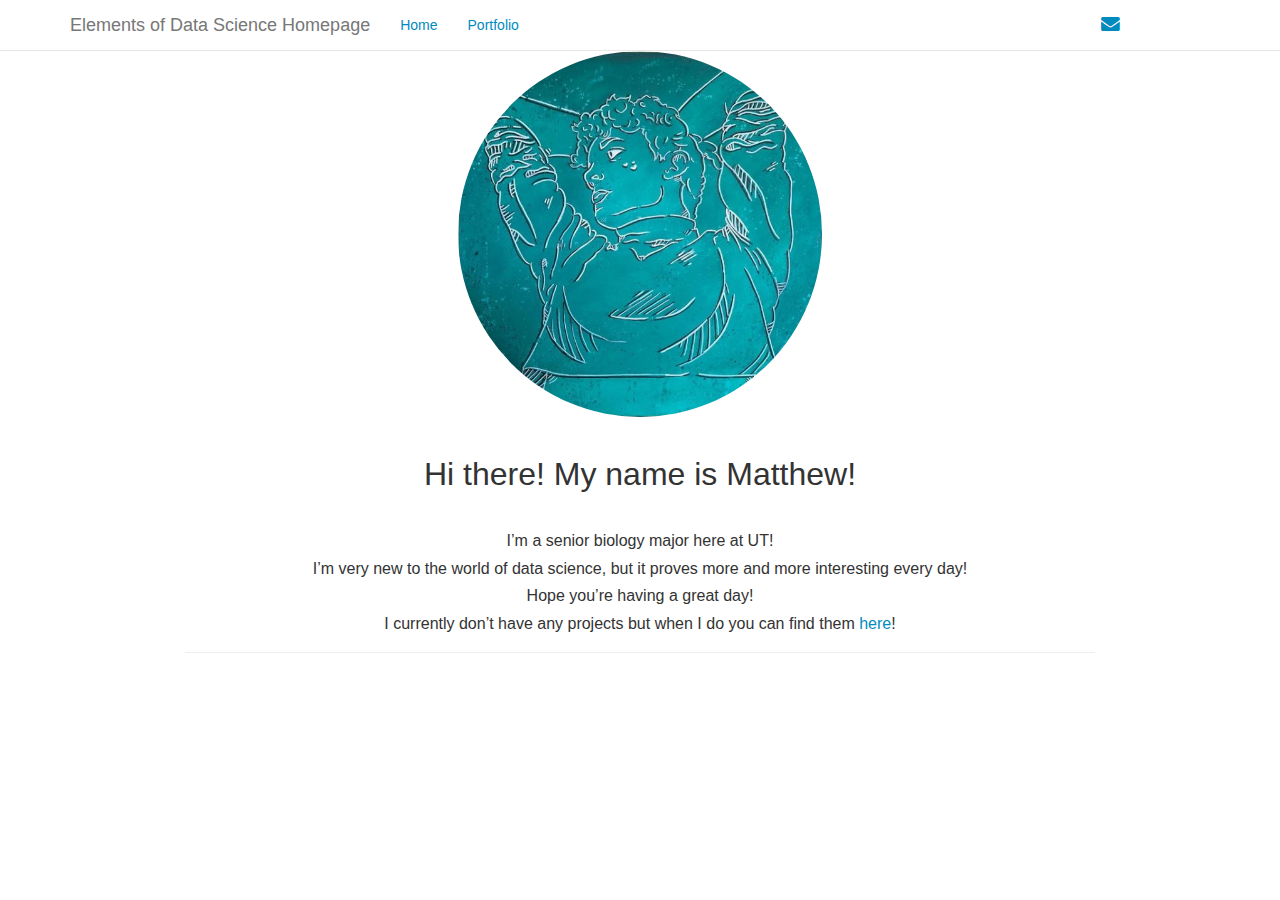
<file: index.html>
<!DOCTYPE html>

<html>

<head>

<meta charset="utf-8" />
<meta name="generator" content="pandoc" />
<meta http-equiv="X-UA-Compatible" content="IE=EDGE" />




<title>Matthew Clark</title>

<script src="site_libs/jquery-1.11.3/jquery.min.js"></script>
<meta name="viewport" content="width=device-width, initial-scale=1" />
<link href="site_libs/bootstrap-3.3.5/css/bootstrap.min.css" rel="stylesheet" />
<script src="site_libs/bootstrap-3.3.5/js/bootstrap.min.js"></script>
<script src="site_libs/bootstrap-3.3.5/shim/html5shiv.min.js"></script>
<script src="site_libs/bootstrap-3.3.5/shim/respond.min.js"></script>
<script src="site_libs/navigation-1.1/tabsets.js"></script>
<link href="site_libs/highlightjs-9.12.0/default.css" rel="stylesheet" />
<script src="site_libs/highlightjs-9.12.0/highlight.js"></script>
<link href="site_libs/font-awesome-5.1.0/css/all.css" rel="stylesheet" />
<link href="site_libs/font-awesome-5.1.0/css/v4-shims.css" rel="stylesheet" />

<style type="text/css">
  code{white-space: pre-wrap;}
  span.smallcaps{font-variant: small-caps;}
  span.underline{text-decoration: underline;}
  div.column{display: inline-block; vertical-align: top; width: 50%;}
  div.hanging-indent{margin-left: 1.5em; text-indent: -1.5em;}
  ul.task-list{list-style: none;}
    </style>

<style type="text/css">code{white-space: pre;}</style>
<style type="text/css">
  pre:not([class]) {
    background-color: white;
  }
</style>
<script type="text/javascript">
if (window.hljs) {
  hljs.configure({languages: []});
  hljs.initHighlightingOnLoad();
  if (document.readyState && document.readyState === "complete") {
    window.setTimeout(function() { hljs.initHighlighting(); }, 0);
  }
}
</script>



<style type="text/css">
h1 {
  font-size: 34px;
}
h1.title {
  font-size: 38px;
}
h2 {
  font-size: 30px;
}
h3 {
  font-size: 24px;
}
h4 {
  font-size: 18px;
}
h5 {
  font-size: 16px;
}
h6 {
  font-size: 12px;
}
.table th:not([align]) {
  text-align: left;
}
</style>


<link rel="stylesheet" href="styles.css" type="text/css" />



<style type = "text/css">
.main-container {
  max-width: 940px;
  margin-left: auto;
  margin-right: auto;
}
code {
  color: inherit;
  background-color: rgba(0, 0, 0, 0.04);
}
img {
  max-width:100%;
}
.tabbed-pane {
  padding-top: 12px;
}
.html-widget {
  margin-bottom: 20px;
}
button.code-folding-btn:focus {
  outline: none;
}
summary {
  display: list-item;
}
</style>


<style type="text/css">
/* padding for bootstrap navbar */
body {
  padding-top: 51px;
  padding-bottom: 40px;
}
/* offset scroll position for anchor links (for fixed navbar)  */
.section h1 {
  padding-top: 56px;
  margin-top: -56px;
}
.section h2 {
  padding-top: 56px;
  margin-top: -56px;
}
.section h3 {
  padding-top: 56px;
  margin-top: -56px;
}
.section h4 {
  padding-top: 56px;
  margin-top: -56px;
}
.section h5 {
  padding-top: 56px;
  margin-top: -56px;
}
.section h6 {
  padding-top: 56px;
  margin-top: -56px;
}
.dropdown-submenu {
  position: relative;
}
.dropdown-submenu>.dropdown-menu {
  top: 0;
  left: 100%;
  margin-top: -6px;
  margin-left: -1px;
  border-radius: 0 6px 6px 6px;
}
.dropdown-submenu:hover>.dropdown-menu {
  display: block;
}
.dropdown-submenu>a:after {
  display: block;
  content: " ";
  float: right;
  width: 0;
  height: 0;
  border-color: transparent;
  border-style: solid;
  border-width: 5px 0 5px 5px;
  border-left-color: #cccccc;
  margin-top: 5px;
  margin-right: -10px;
}
.dropdown-submenu:hover>a:after {
  border-left-color: #ffffff;
}
.dropdown-submenu.pull-left {
  float: none;
}
.dropdown-submenu.pull-left>.dropdown-menu {
  left: -100%;
  margin-left: 10px;
  border-radius: 6px 0 6px 6px;
}
</style>

<script>
// manage active state of menu based on current page
$(document).ready(function () {
  // active menu anchor
  href = window.location.pathname
  href = href.substr(href.lastIndexOf('/') + 1)
  if (href === "")
    href = "index.html";
  var menuAnchor = $('a[href="' + href + '"]');

  // mark it active
  menuAnchor.parent().addClass('active');

  // if it's got a parent navbar menu mark it active as well
  menuAnchor.closest('li.dropdown').addClass('active');
});
</script>

<!-- tabsets -->

<style type="text/css">
.tabset-dropdown > .nav-tabs {
  display: inline-table;
  max-height: 500px;
  min-height: 44px;
  overflow-y: auto;
  background: white;
  border: 1px solid #ddd;
  border-radius: 4px;
}

.tabset-dropdown > .nav-tabs > li.active:before {
  content: "";
  font-family: 'Glyphicons Halflings';
  display: inline-block;
  padding: 10px;
  border-right: 1px solid #ddd;
}

.tabset-dropdown > .nav-tabs.nav-tabs-open > li.active:before {
  content: "&#xe258;";
  border: none;
}

.tabset-dropdown > .nav-tabs.nav-tabs-open:before {
  content: "";
  font-family: 'Glyphicons Halflings';
  display: inline-block;
  padding: 10px;
  border-right: 1px solid #ddd;
}

.tabset-dropdown > .nav-tabs > li.active {
  display: block;
}

.tabset-dropdown > .nav-tabs > li > a,
.tabset-dropdown > .nav-tabs > li > a:focus,
.tabset-dropdown > .nav-tabs > li > a:hover {
  border: none;
  display: inline-block;
  border-radius: 4px;
  background-color: transparent;
}

.tabset-dropdown > .nav-tabs.nav-tabs-open > li {
  display: block;
  float: none;
}

.tabset-dropdown > .nav-tabs > li {
  display: none;
}
</style>

<!-- code folding -->




</head>

<body>


<div class="container-fluid main-container">




<div class="navbar navbar-default  navbar-fixed-top" role="navigation">
  <div class="container">
    <div class="navbar-header">
      <button type="button" class="navbar-toggle collapsed" data-toggle="collapse" data-target="#navbar">
        <span class="icon-bar"></span>
        <span class="icon-bar"></span>
        <span class="icon-bar"></span>
      </button>
      <a class="navbar-brand" href="index.html">Elements of Data Science Homepage</a>
    </div>
    <div id="navbar" class="navbar-collapse collapse">
      <ul class="nav navbar-nav">
        <li>
  <a href="index.html">Home</a>
</li>
<li>
  <a href="portfolio.html">Portfolio</a>
</li>
      </ul>
      <ul class="nav navbar-nav navbar-right">
        <li>
  <a href="mailto:&lt;clarkrmatt@gmail.com&gt;">
    <span class="fas fa-envelope fa-lg"></span>
     
  </a>
</li>
<li>
  <a href="http://github.com/clarkrmatt/">
    <span class="fas fa-github fa-lg"></span>
     
  </a>
</li>
<li>
  <a href="https://www.linkedin.com/in/matthew-clark-7383191b1/">
    <span class="fas fa-linkedin fa-lg"></span>
     
  </a>
</li>
<li>
  <a href="https://www.instagram.com/mrclark_jeff/">
    <span class="fas fa-instagram fa-lg"></span>
     
  </a>
</li>
      </ul>
    </div><!--/.nav-collapse -->
  </div><!--/.container -->
</div><!--/.navbar -->

<div class="fluid-row" id="header">




</div>


<p><img src="avatar.JPG" style=width:40% class="img-circle"></p>
<p><br></p>
<div id="hi-there-my-name-is-matthew" class="section level1">
<h1>Hi there! My name is Matthew!</h1>
<p></br></p>
<div id="im-a-senior-biology-major-here-at-ut" class="section level5">
<h5>I’m a senior biology major here at UT!</h5>
</div>
<div id="im-very-new-to-the-world-of-data-science-but-it-proves-more-and-more-interesting-every-day" class="section level5">
<h5>I’m very new to the world of data science, but it proves more and more interesting every day!</h5>
</div>
<div id="hope-youre-having-a-great-day" class="section level5">
<h5>Hope you’re having a great day!</h5>
</div>
<div id="i-currently-dont-have-any-projects-but-when-i-do-you-can-find-them-here" class="section level5">
<h5>I currently don’t have any projects but when I do you can find them <a href="/portfolio">here</a>!</h5>
<hr />
</div>
</div>




</div>

<script>

// add bootstrap table styles to pandoc tables
function bootstrapStylePandocTables() {
  $('tr.odd').parent('tbody').parent('table').addClass('table table-condensed');
}
$(document).ready(function () {
  bootstrapStylePandocTables();
});


</script>

<!-- tabsets -->

<script>
$(document).ready(function () {
  window.buildTabsets("TOC");
});

$(document).ready(function () {
  $('.tabset-dropdown > .nav-tabs > li').click(function () {
    $(this).parent().toggleClass('nav-tabs-open')
  });
});
</script>

<!-- code folding -->


<!-- dynamically load mathjax for compatibility with self-contained -->
<script>
  (function () {
    var script = document.createElement("script");
    script.type = "text/javascript";
    script.src  = "https://mathjax.rstudio.com/latest/MathJax.js?config=TeX-AMS-MML_HTMLorMML";
    document.getElementsByTagName("head")[0].appendChild(script);
  })();
</script>

</body>
</html>
</file>
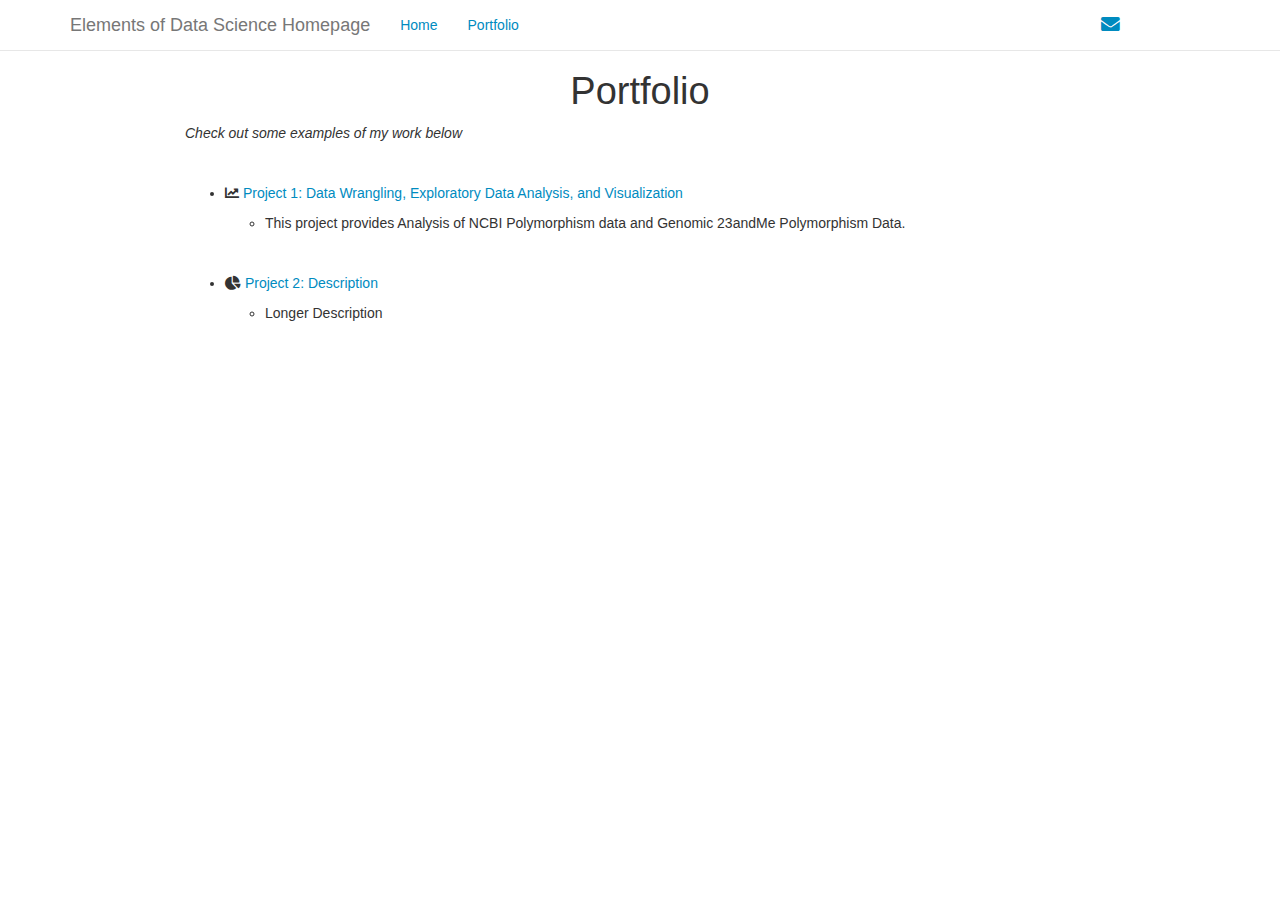
<file: portfolio.html>
<!DOCTYPE html>

<html>

<head>

<meta charset="utf-8" />
<meta name="generator" content="pandoc" />
<meta http-equiv="X-UA-Compatible" content="IE=EDGE" />




<title>Portfolio</title>

<script src="site_libs/jquery-1.11.3/jquery.min.js"></script>
<meta name="viewport" content="width=device-width, initial-scale=1" />
<link href="site_libs/bootstrap-3.3.5/css/bootstrap.min.css" rel="stylesheet" />
<script src="site_libs/bootstrap-3.3.5/js/bootstrap.min.js"></script>
<script src="site_libs/bootstrap-3.3.5/shim/html5shiv.min.js"></script>
<script src="site_libs/bootstrap-3.3.5/shim/respond.min.js"></script>
<script src="site_libs/navigation-1.1/tabsets.js"></script>
<link href="site_libs/highlightjs-9.12.0/default.css" rel="stylesheet" />
<script src="site_libs/highlightjs-9.12.0/highlight.js"></script>
<link href="site_libs/font-awesome-5.1.0/css/all.css" rel="stylesheet" />
<link href="site_libs/font-awesome-5.1.0/css/v4-shims.css" rel="stylesheet" />

<style type="text/css">
  code{white-space: pre-wrap;}
  span.smallcaps{font-variant: small-caps;}
  span.underline{text-decoration: underline;}
  div.column{display: inline-block; vertical-align: top; width: 50%;}
  div.hanging-indent{margin-left: 1.5em; text-indent: -1.5em;}
  ul.task-list{list-style: none;}
    </style>

<style type="text/css">code{white-space: pre;}</style>
<style type="text/css">
  pre:not([class]) {
    background-color: white;
  }
</style>
<script type="text/javascript">
if (window.hljs) {
  hljs.configure({languages: []});
  hljs.initHighlightingOnLoad();
  if (document.readyState && document.readyState === "complete") {
    window.setTimeout(function() { hljs.initHighlighting(); }, 0);
  }
}
</script>



<style type="text/css">
h1 {
  font-size: 34px;
}
h1.title {
  font-size: 38px;
}
h2 {
  font-size: 30px;
}
h3 {
  font-size: 24px;
}
h4 {
  font-size: 18px;
}
h5 {
  font-size: 16px;
}
h6 {
  font-size: 12px;
}
.table th:not([align]) {
  text-align: left;
}
</style>


<link rel="stylesheet" href="styles.css" type="text/css" />



<style type = "text/css">
.main-container {
  max-width: 940px;
  margin-left: auto;
  margin-right: auto;
}
code {
  color: inherit;
  background-color: rgba(0, 0, 0, 0.04);
}
img {
  max-width:100%;
}
.tabbed-pane {
  padding-top: 12px;
}
.html-widget {
  margin-bottom: 20px;
}
button.code-folding-btn:focus {
  outline: none;
}
summary {
  display: list-item;
}
</style>


<style type="text/css">
/* padding for bootstrap navbar */
body {
  padding-top: 51px;
  padding-bottom: 40px;
}
/* offset scroll position for anchor links (for fixed navbar)  */
.section h1 {
  padding-top: 56px;
  margin-top: -56px;
}
.section h2 {
  padding-top: 56px;
  margin-top: -56px;
}
.section h3 {
  padding-top: 56px;
  margin-top: -56px;
}
.section h4 {
  padding-top: 56px;
  margin-top: -56px;
}
.section h5 {
  padding-top: 56px;
  margin-top: -56px;
}
.section h6 {
  padding-top: 56px;
  margin-top: -56px;
}
.dropdown-submenu {
  position: relative;
}
.dropdown-submenu>.dropdown-menu {
  top: 0;
  left: 100%;
  margin-top: -6px;
  margin-left: -1px;
  border-radius: 0 6px 6px 6px;
}
.dropdown-submenu:hover>.dropdown-menu {
  display: block;
}
.dropdown-submenu>a:after {
  display: block;
  content: " ";
  float: right;
  width: 0;
  height: 0;
  border-color: transparent;
  border-style: solid;
  border-width: 5px 0 5px 5px;
  border-left-color: #cccccc;
  margin-top: 5px;
  margin-right: -10px;
}
.dropdown-submenu:hover>a:after {
  border-left-color: #ffffff;
}
.dropdown-submenu.pull-left {
  float: none;
}
.dropdown-submenu.pull-left>.dropdown-menu {
  left: -100%;
  margin-left: 10px;
  border-radius: 6px 0 6px 6px;
}
</style>

<script>
// manage active state of menu based on current page
$(document).ready(function () {
  // active menu anchor
  href = window.location.pathname
  href = href.substr(href.lastIndexOf('/') + 1)
  if (href === "")
    href = "index.html";
  var menuAnchor = $('a[href="' + href + '"]');

  // mark it active
  menuAnchor.parent().addClass('active');

  // if it's got a parent navbar menu mark it active as well
  menuAnchor.closest('li.dropdown').addClass('active');
});
</script>

<!-- tabsets -->

<style type="text/css">
.tabset-dropdown > .nav-tabs {
  display: inline-table;
  max-height: 500px;
  min-height: 44px;
  overflow-y: auto;
  background: white;
  border: 1px solid #ddd;
  border-radius: 4px;
}

.tabset-dropdown > .nav-tabs > li.active:before {
  content: "";
  font-family: 'Glyphicons Halflings';
  display: inline-block;
  padding: 10px;
  border-right: 1px solid #ddd;
}

.tabset-dropdown > .nav-tabs.nav-tabs-open > li.active:before {
  content: "&#xe258;";
  border: none;
}

.tabset-dropdown > .nav-tabs.nav-tabs-open:before {
  content: "";
  font-family: 'Glyphicons Halflings';
  display: inline-block;
  padding: 10px;
  border-right: 1px solid #ddd;
}

.tabset-dropdown > .nav-tabs > li.active {
  display: block;
}

.tabset-dropdown > .nav-tabs > li > a,
.tabset-dropdown > .nav-tabs > li > a:focus,
.tabset-dropdown > .nav-tabs > li > a:hover {
  border: none;
  display: inline-block;
  border-radius: 4px;
  background-color: transparent;
}

.tabset-dropdown > .nav-tabs.nav-tabs-open > li {
  display: block;
  float: none;
}

.tabset-dropdown > .nav-tabs > li {
  display: none;
}
</style>

<!-- code folding -->




</head>

<body>


<div class="container-fluid main-container">




<div class="navbar navbar-default  navbar-fixed-top" role="navigation">
  <div class="container">
    <div class="navbar-header">
      <button type="button" class="navbar-toggle collapsed" data-toggle="collapse" data-target="#navbar">
        <span class="icon-bar"></span>
        <span class="icon-bar"></span>
        <span class="icon-bar"></span>
      </button>
      <a class="navbar-brand" href="index.html">Elements of Data Science Homepage</a>
    </div>
    <div id="navbar" class="navbar-collapse collapse">
      <ul class="nav navbar-nav">
        <li>
  <a href="index.html">Home</a>
</li>
<li>
  <a href="portfolio.html">Portfolio</a>
</li>
      </ul>
      <ul class="nav navbar-nav navbar-right">
        <li>
  <a href="mailto:&lt;clarkrmatt@gmail.com&gt;">
    <span class="fas fa-envelope fa-lg"></span>
     
  </a>
</li>
<li>
  <a href="http://github.com/clarkrmatt/">
    <span class="fas fa-github fa-lg"></span>
     
  </a>
</li>
<li>
  <a href="https://www.linkedin.com/in/matthew-clark-7383191b1/">
    <span class="fas fa-linkedin fa-lg"></span>
     
  </a>
</li>
<li>
  <a href="https://www.instagram.com/mrclark_jeff/">
    <span class="fas fa-instagram fa-lg"></span>
     
  </a>
</li>
      </ul>
    </div><!--/.nav-collapse -->
  </div><!--/.container -->
</div><!--/.navbar -->

<div class="fluid-row" id="header">



<h1 class="title toc-ignore">Portfolio</h1>

</div>


<p><em>Check out some examples of my work below</em></p>
<p><br></p>
<ul>
<li><p><i class="fa fa-chart-line"> </i> <a href="https://clarkrmatt.github.io/Project-1/">Project 1: Data Wrangling, Exploratory Data Analysis, and Visualization</a></p>
<ul>
<li>This project provides Analysis of NCBI Polymorphism data and Genomic 23andMe Polymorphism Data.</li>
</ul></li>
</ul>
<p><br></p>
<ul>
<li><p><i class="fa fa-chart-pie"> </i> <a href="https://www.google.com">Project 2: Description</a></p>
<ul>
<li>Longer Description</li>
</ul></li>
</ul>




</div>

<script>

// add bootstrap table styles to pandoc tables
function bootstrapStylePandocTables() {
  $('tr.odd').parent('tbody').parent('table').addClass('table table-condensed');
}
$(document).ready(function () {
  bootstrapStylePandocTables();
});


</script>

<!-- tabsets -->

<script>
$(document).ready(function () {
  window.buildTabsets("TOC");
});

$(document).ready(function () {
  $('.tabset-dropdown > .nav-tabs > li').click(function () {
    $(this).parent().toggleClass('nav-tabs-open')
  });
});
</script>

<!-- code folding -->


<!-- dynamically load mathjax for compatibility with self-contained -->
<script>
  (function () {
    var script = document.createElement("script");
    script.type = "text/javascript";
    script.src  = "https://mathjax.rstudio.com/latest/MathJax.js?config=TeX-AMS-MML_HTMLorMML";
    document.getElementsByTagName("head")[0].appendChild(script);
  })();
</script>

</body>
</html>
</file>
<file: site_libs/highlightjs-9.12.0/default.css>
.hljs-literal {
  color: #990073;
}

.hljs-number {
  color: #099;
}

.hljs-comment {
  color: #998;
  font-style: italic;
}

.hljs-keyword {
  color: #900;
  font-weight: bold;
}

.hljs-string {
  color: #d14;
}
</file>
<file: styles.css>
body {
  background-color:white;
}
a {
  color: #008BBF;
}
a:link {
  color: #008BBF;
}
a:hover {
  color: #008BBF;
}
h1 {
  font-size: 32px;
  text-align: center;
}
h2 {
  font-size: 28px;
}
h3 {
  font-size: 20px;
  font-style: italic;
  font-weight: 100;
}
h4 {
  font-size: 20px;
}
h5 {
  font-size: 16px;
  text-align: center;
  
}
h6 {
  font-size: 12px;
}
img {
    display: block;
    margin: auto;
}

img-circle {
    border-radius: 50%;
}

.navbar {
  background-color:white;
}

.navbar-brand {
  color: white;
}
.navbar .navbar-nav>li>a {
  color: #008BBF;
  background-color:white;
}
.navbar .navbar-nav>li>a:hover {
  color: #222;
  background-color:white;
}
.navbar .navbar-nav>.active>a {
  background-color:white;
  color: #008BBF;
}
.navbar .navbar-nav>.active>a:hover {
  background-color:white;
  color: #222;
}
</file>
<file: site_libs/font-awesome-5.1.0/css/all.css>
/*!
 * Font Awesome Free 5.1.0 by @fontawesome - https://fontawesome.com
 * License - https://fontawesome.com/license (Icons: CC BY 4.0, Fonts: SIL OFL 1.1, Code: MIT License)
 */
.fa,.fab,.fal,.far,.fas{-moz-osx-font-smoothing:grayscale;-webkit-font-smoothing:antialiased;display:inline-block;font-style:normal;font-variant:normal;text-rendering:auto;line-height:1}.fa-lg{font-size:1.33333em;line-height:.75em;vertical-align:-.0667em}.fa-xs{font-size:.75em}.fa-sm{font-size:.875em}.fa-1x{font-size:1em}.fa-2x{font-size:2em}.fa-3x{font-size:3em}.fa-4x{font-size:4em}.fa-5x{font-size:5em}.fa-6x{font-size:6em}.fa-7x{font-size:7em}.fa-8x{font-size:8em}.fa-9x{font-size:9em}.fa-10x{font-size:10em}.fa-fw{text-align:center;width:1.25em}.fa-ul{list-style-type:none;margin-left:2.5em;padding-left:0}.fa-ul>li{position:relative}.fa-li{left:-2em;position:absolute;text-align:center;width:2em;line-height:inherit}.fa-border{border:.08em solid #eee;border-radius:.1em;padding:.2em .25em .15em}.fa-pull-left{float:left}.fa-pull-right{float:right}.fa.fa-pull-left,.fab.fa-pull-left,.fal.fa-pull-left,.far.fa-pull-left,.fas.fa-pull-left{margin-right:.3em}.fa.fa-pull-right,.fab.fa-pull-right,.fal.fa-pull-right,.far.fa-pull-right,.fas.fa-pull-right{margin-left:.3em}.fa-spin{animation:a 2s infinite linear}.fa-pulse{animation:a 1s infinite steps(8)}@keyframes a{0%{transform:rotate(0deg)}to{transform:rotate(1turn)}}.fa-rotate-90{-ms-filter:"progid:DXImageTransform.Microsoft.BasicImage(rotation=1)";transform:rotate(90deg)}.fa-rotate-180{-ms-filter:"progid:DXImageTransform.Microsoft.BasicImage(rotation=2)";transform:rotate(180deg)}.fa-rotate-270{-ms-filter:"progid:DXImageTransform.Microsoft.BasicImage(rotation=3)";transform:rotate(270deg)}.fa-flip-horizontal{-ms-filter:"progid:DXImageTransform.Microsoft.BasicImage(rotation=0, mirror=1)";transform:scaleX(-1)}.fa-flip-vertical{transform:scaleY(-1)}.fa-flip-horizontal.fa-flip-vertical,.fa-flip-vertical{-ms-filter:"progid:DXImageTransform.Microsoft.BasicImage(rotation=2, mirror=1)"}.fa-flip-horizontal.fa-flip-vertical{transform:scale(-1)}:root .fa-flip-horizontal,:root .fa-flip-vertical,:root .fa-rotate-90,:root .fa-rotate-180,:root .fa-rotate-270{-webkit-filter:none;filter:none}.fa-stack{display:inline-block;height:2em;line-height:2em;position:relative;vertical-align:middle;width:2em}.fa-stack-1x,.fa-stack-2x{left:0;position:absolute;text-align:center;width:100%}.fa-stack-1x{line-height:inherit}.fa-stack-2x{font-size:2em}.fa-inverse{color:#fff}.fa-500px:before{content:"\f26e"}.fa-accessible-icon:before{content:"\f368"}.fa-accusoft:before{content:"\f369"}.fa-address-book:before{content:"\f2b9"}.fa-address-card:before{content:"\f2bb"}.fa-adjust:before{content:"\f042"}.fa-adn:before{content:"\f170"}.fa-adversal:before{content:"\f36a"}.fa-affiliatetheme:before{content:"\f36b"}.fa-algolia:before{content:"\f36c"}.fa-align-center:before{content:"\f037"}.fa-align-justify:before{content:"\f039"}.fa-align-left:before{content:"\f036"}.fa-align-right:before{content:"\f038"}.fa-allergies:before{content:"\f461"}.fa-amazon:before{content:"\f270"}.fa-amazon-pay:before{content:"\f42c"}.fa-ambulance:before{content:"\f0f9"}.fa-american-sign-language-interpreting:before{content:"\f2a3"}.fa-amilia:before{content:"\f36d"}.fa-anchor:before{content:"\f13d"}.fa-android:before{content:"\f17b"}.fa-angellist:before{content:"\f209"}.fa-angle-double-down:before{content:"\f103"}.fa-angle-double-left:before{content:"\f100"}.fa-angle-double-right:before{content:"\f101"}.fa-angle-double-up:before{content:"\f102"}.fa-angle-down:before{content:"\f107"}.fa-angle-left:before{content:"\f104"}.fa-angle-right:before{content:"\f105"}.fa-angle-up:before{content:"\f106"}.fa-angry:before{content:"\f556"}.fa-angrycreative:before{content:"\f36e"}.fa-angular:before{content:"\f420"}.fa-app-store:before{content:"\f36f"}.fa-app-store-ios:before{content:"\f370"}.fa-apper:before{content:"\f371"}.fa-apple:before{content:"\f179"}.fa-apple-pay:before{content:"\f415"}.fa-archive:before{content:"\f187"}.fa-archway:before{content:"\f557"}.fa-arrow-alt-circle-down:before{content:"\f358"}.fa-arrow-alt-circle-left:before{content:"\f359"}.fa-arrow-alt-circle-right:before{content:"\f35a"}.fa-arrow-alt-circle-up:before{content:"\f35b"}.fa-arrow-circle-down:before{content:"\f0ab"}.fa-arrow-circle-left:before{content:"\f0a8"}.fa-arrow-circle-right:before{content:"\f0a9"}.fa-arrow-circle-up:before{content:"\f0aa"}.fa-arrow-down:before{content:"\f063"}.fa-arrow-left:before{content:"\f060"}.fa-arrow-right:before{content:"\f061"}.fa-arrow-up:before{content:"\f062"}.fa-arrows-alt:before{content:"\f0b2"}.fa-arrows-alt-h:before{content:"\f337"}.fa-arrows-alt-v:before{content:"\f338"}.fa-assistive-listening-systems:before{content:"\f2a2"}.fa-asterisk:before{content:"\f069"}.fa-asymmetrik:before{content:"\f372"}.fa-at:before{content:"\f1fa"}.fa-atlas:before{content:"\f558"}.fa-audible:before{content:"\f373"}.fa-audio-description:before{content:"\f29e"}.fa-autoprefixer:before{content:"\f41c"}.fa-avianex:before{content:"\f374"}.fa-aviato:before{content:"\f421"}.fa-award:before{content:"\f559"}.fa-aws:before{content:"\f375"}.fa-backspace:before{content:"\f55a"}.fa-backward:before{content:"\f04a"}.fa-balance-scale:before{content:"\f24e"}.fa-ban:before{content:"\f05e"}.fa-band-aid:before{content:"\f462"}.fa-bandcamp:before{content:"\f2d5"}.fa-barcode:before{content:"\f02a"}.fa-bars:before{content:"\f0c9"}.fa-baseball-ball:before{content:"\f433"}.fa-basketball-ball:before{content:"\f434"}.fa-bath:before{content:"\f2cd"}.fa-battery-empty:before{content:"\f244"}.fa-battery-full:before{content:"\f240"}.fa-battery-half:before{content:"\f242"}.fa-battery-quarter:before{content:"\f243"}.fa-battery-three-quarters:before{content:"\f241"}.fa-bed:before{content:"\f236"}.fa-beer:before{content:"\f0fc"}.fa-behance:before{content:"\f1b4"}.fa-behance-square:before{content:"\f1b5"}.fa-bell:before{content:"\f0f3"}.fa-bell-slash:before{content:"\f1f6"}.fa-bezier-curve:before{content:"\f55b"}.fa-bicycle:before{content:"\f206"}.fa-bimobject:before{content:"\f378"}.fa-binoculars:before{content:"\f1e5"}.fa-birthday-cake:before{content:"\f1fd"}.fa-bitbucket:before{content:"\f171"}.fa-bitcoin:before{content:"\f379"}.fa-bity:before{content:"\f37a"}.fa-black-tie:before{content:"\f27e"}.fa-blackberry:before{content:"\f37b"}.fa-blender:before{content:"\f517"}.fa-blind:before{content:"\f29d"}.fa-blogger:before{content:"\f37c"}.fa-blogger-b:before{content:"\f37d"}.fa-bluetooth:before{content:"\f293"}.fa-bluetooth-b:before{content:"\f294"}.fa-bold:before{content:"\f032"}.fa-bolt:before{content:"\f0e7"}.fa-bomb:before{content:"\f1e2"}.fa-bong:before{content:"\f55c"}.fa-book:before{content:"\f02d"}.fa-book-open:before{content:"\f518"}.fa-bookmark:before{content:"\f02e"}.fa-bowling-ball:before{content:"\f436"}.fa-box:before{content:"\f466"}.fa-box-open:before{content:"\f49e"}.fa-boxes:before{content:"\f468"}.fa-braille:before{content:"\f2a1"}.fa-briefcase:before{content:"\f0b1"}.fa-briefcase-medical:before{content:"\f469"}.fa-broadcast-tower:before{content:"\f519"}.fa-broom:before{content:"\f51a"}.fa-brush:before{content:"\f55d"}.fa-btc:before{content:"\f15a"}.fa-bug:before{content:"\f188"}.fa-building:before{content:"\f1ad"}.fa-bullhorn:before{content:"\f0a1"}.fa-bullseye:before{content:"\f140"}.fa-burn:before{content:"\f46a"}.fa-buromobelexperte:before{content:"\f37f"}.fa-bus:before{content:"\f207"}.fa-bus-alt:before{content:"\f55e"}.fa-buysellads:before{content:"\f20d"}.fa-calculator:before{content:"\f1ec"}.fa-calendar:before{content:"\f133"}.fa-calendar-alt:before{content:"\f073"}.fa-calendar-check:before{content:"\f274"}.fa-calendar-minus:before{content:"\f272"}.fa-calendar-plus:before{content:"\f271"}.fa-calendar-times:before{content:"\f273"}.fa-camera:before{content:"\f030"}.fa-camera-retro:before{content:"\f083"}.fa-cannabis:before{content:"\f55f"}.fa-capsules:before{content:"\f46b"}.fa-car:before{content:"\f1b9"}.fa-caret-down:before{content:"\f0d7"}.fa-caret-left:before{content:"\f0d9"}.fa-caret-right:before{content:"\f0da"}.fa-caret-square-down:before{content:"\f150"}.fa-caret-square-left:before{content:"\f191"}.fa-caret-square-right:before{content:"\f152"}.fa-caret-square-up:before{content:"\f151"}.fa-caret-up:before{content:"\f0d8"}.fa-cart-arrow-down:before{content:"\f218"}.fa-cart-plus:before{content:"\f217"}.fa-cc-amazon-pay:before{content:"\f42d"}.fa-cc-amex:before{content:"\f1f3"}.fa-cc-apple-pay:before{content:"\f416"}.fa-cc-diners-club:before{content:"\f24c"}.fa-cc-discover:before{content:"\f1f2"}.fa-cc-jcb:before{content:"\f24b"}.fa-cc-mastercard:before{content:"\f1f1"}.fa-cc-paypal:before{content:"\f1f4"}.fa-cc-stripe:before{content:"\f1f5"}.fa-cc-visa:before{content:"\f1f0"}.fa-centercode:before{content:"\f380"}.fa-certificate:before{content:"\f0a3"}.fa-chalkboard:before{content:"\f51b"}.fa-chalkboard-teacher:before{content:"\f51c"}.fa-chart-area:before{content:"\f1fe"}.fa-chart-bar:before{content:"\f080"}.fa-chart-line:before{content:"\f201"}.fa-chart-pie:before{content:"\f200"}.fa-check:before{content:"\f00c"}.fa-check-circle:before{content:"\f058"}.fa-check-double:before{content:"\f560"}.fa-check-square:before{content:"\f14a"}.fa-chess:before{content:"\f439"}.fa-chess-bishop:before{content:"\f43a"}.fa-chess-board:before{content:"\f43c"}.fa-chess-king:before{content:"\f43f"}.fa-chess-knight:before{content:"\f441"}.fa-chess-pawn:before{content:"\f443"}.fa-chess-queen:before{content:"\f445"}.fa-chess-rook:before{content:"\f447"}.fa-chevron-circle-down:before{content:"\f13a"}.fa-chevron-circle-left:before{content:"\f137"}.fa-chevron-circle-right:before{content:"\f138"}.fa-chevron-circle-up:before{content:"\f139"}.fa-chevron-down:before{content:"\f078"}.fa-chevron-left:before{content:"\f053"}.fa-chevron-right:before{content:"\f054"}.fa-chevron-up:before{content:"\f077"}.fa-child:before{content:"\f1ae"}.fa-chrome:before{content:"\f268"}.fa-church:before{content:"\f51d"}.fa-circle:before{content:"\f111"}.fa-circle-notch:before{content:"\f1ce"}.fa-clipboard:before{content:"\f328"}.fa-clipboard-check:before{content:"\f46c"}.fa-clipboard-list:before{content:"\f46d"}.fa-clock:before{content:"\f017"}.fa-clone:before{content:"\f24d"}.fa-closed-captioning:before{content:"\f20a"}.fa-cloud:before{content:"\f0c2"}.fa-cloud-download-alt:before{content:"\f381"}.fa-cloud-upload-alt:before{content:"\f382"}.fa-cloudscale:before{content:"\f383"}.fa-cloudsmith:before{content:"\f384"}.fa-cloudversify:before{content:"\f385"}.fa-cocktail:before{content:"\f561"}.fa-code:before{content:"\f121"}.fa-code-branch:before{content:"\f126"}.fa-codepen:before{content:"\f1cb"}.fa-codiepie:before{content:"\f284"}.fa-coffee:before{content:"\f0f4"}.fa-cog:before{content:"\f013"}.fa-cogs:before{content:"\f085"}.fa-coins:before{content:"\f51e"}.fa-columns:before{content:"\f0db"}.fa-comment:before{content:"\f075"}.fa-comment-alt:before{content:"\f27a"}.fa-comment-dots:before{content:"\f4ad"}.fa-comment-slash:before{content:"\f4b3"}.fa-comments:before{content:"\f086"}.fa-compact-disc:before{content:"\f51f"}.fa-compass:before{content:"\f14e"}.fa-compress:before{content:"\f066"}.fa-concierge-bell:before{content:"\f562"}.fa-connectdevelop:before{content:"\f20e"}.fa-contao:before{content:"\f26d"}.fa-cookie:before{content:"\f563"}.fa-cookie-bite:before{content:"\f564"}.fa-copy:before{content:"\f0c5"}.fa-copyright:before{content:"\f1f9"}.fa-couch:before{content:"\f4b8"}.fa-cpanel:before{content:"\f388"}.fa-creative-commons:before{content:"\f25e"}.fa-creative-commons-by:before{content:"\f4e7"}.fa-creative-commons-nc:before{content:"\f4e8"}.fa-creative-commons-nc-eu:before{content:"\f4e9"}.fa-creative-commons-nc-jp:before{content:"\f4ea"}.fa-creative-commons-nd:before{content:"\f4eb"}.fa-creative-commons-pd:before{content:"\f4ec"}.fa-creative-commons-pd-alt:before{content:"\f4ed"}.fa-creative-commons-remix:before{content:"\f4ee"}.fa-creative-commons-sa:before{content:"\f4ef"}.fa-creative-commons-sampling:before{content:"\f4f0"}.fa-creative-commons-sampling-plus:before{content:"\f4f1"}.fa-creative-commons-share:before{content:"\f4f2"}.fa-credit-card:before{content:"\f09d"}.fa-crop:before{content:"\f125"}.fa-crop-alt:before{content:"\f565"}.fa-crosshairs:before{content:"\f05b"}.fa-crow:before{content:"\f520"}.fa-crown:before{content:"\f521"}.fa-css3:before{content:"\f13c"}.fa-css3-alt:before{content:"\f38b"}.fa-cube:before{content:"\f1b2"}.fa-cubes:before{content:"\f1b3"}.fa-cut:before{content:"\f0c4"}.fa-cuttlefish:before{content:"\f38c"}.fa-d-and-d:before{content:"\f38d"}.fa-dashcube:before{content:"\f210"}.fa-database:before{content:"\f1c0"}.fa-deaf:before{content:"\f2a4"}.fa-delicious:before{content:"\f1a5"}.fa-deploydog:before{content:"\f38e"}.fa-deskpro:before{content:"\f38f"}.fa-desktop:before{content:"\f108"}.fa-deviantart:before{content:"\f1bd"}.fa-diagnoses:before{content:"\f470"}.fa-dice:before{content:"\f522"}.fa-dice-five:before{content:"\f523"}.fa-dice-four:before{content:"\f524"}.fa-dice-one:before{content:"\f525"}.fa-dice-six:before{content:"\f526"}.fa-dice-three:before{content:"\f527"}.fa-dice-two:before{content:"\f528"}.fa-digg:before{content:"\f1a6"}.fa-digital-ocean:before{content:"\f391"}.fa-digital-tachograph:before{content:"\f566"}.fa-discord:before{content:"\f392"}.fa-discourse:before{content:"\f393"}.fa-divide:before{content:"\f529"}.fa-dizzy:before{content:"\f567"}.fa-dna:before{content:"\f471"}.fa-dochub:before{content:"\f394"}.fa-docker:before{content:"\f395"}.fa-dollar-sign:before{content:"\f155"}.fa-dolly:before{content:"\f472"}.fa-dolly-flatbed:before{content:"\f474"}.fa-donate:before{content:"\f4b9"}.fa-door-closed:before{content:"\f52a"}.fa-door-open:before{content:"\f52b"}.fa-dot-circle:before{content:"\f192"}.fa-dove:before{content:"\f4ba"}.fa-download:before{content:"\f019"}.fa-draft2digital:before{content:"\f396"}.fa-drafting-compass:before{content:"\f568"}.fa-dribbble:before{content:"\f17d"}.fa-dribbble-square:before{content:"\f397"}.fa-dropbox:before{content:"\f16b"}.fa-drum:before{content:"\f569"}.fa-drum-steelpan:before{content:"\f56a"}.fa-drupal:before{content:"\f1a9"}.fa-dumbbell:before{content:"\f44b"}.fa-dyalog:before{content:"\f399"}.fa-earlybirds:before{content:"\f39a"}.fa-ebay:before{content:"\f4f4"}.fa-edge:before{content:"\f282"}.fa-edit:before{content:"\f044"}.fa-eject:before{content:"\f052"}.fa-elementor:before{content:"\f430"}.fa-ellipsis-h:before{content:"\f141"}.fa-ellipsis-v:before{content:"\f142"}.fa-ember:before{content:"\f423"}.fa-empire:before{content:"\f1d1"}.fa-envelope:before{content:"\f0e0"}.fa-envelope-open:before{content:"\f2b6"}.fa-envelope-square:before{content:"\f199"}.fa-envira:before{content:"\f299"}.fa-equals:before{content:"\f52c"}.fa-eraser:before{content:"\f12d"}.fa-erlang:before{content:"\f39d"}.fa-ethereum:before{content:"\f42e"}.fa-etsy:before{content:"\f2d7"}.fa-euro-sign:before{content:"\f153"}.fa-exchange-alt:before{content:"\f362"}.fa-exclamation:before{content:"\f12a"}.fa-exclamation-circle:before{content:"\f06a"}.fa-exclamation-triangle:before{content:"\f071"}.fa-expand:before{content:"\f065"}.fa-expand-arrows-alt:before{content:"\f31e"}.fa-expeditedssl:before{content:"\f23e"}.fa-external-link-alt:before{content:"\f35d"}.fa-external-link-square-alt:before{content:"\f360"}.fa-eye:before{content:"\f06e"}.fa-eye-dropper:before{content:"\f1fb"}.fa-eye-slash:before{content:"\f070"}.fa-facebook:before{content:"\f09a"}.fa-facebook-f:before{content:"\f39e"}.fa-facebook-messenger:before{content:"\f39f"}.fa-facebook-square:before{content:"\f082"}.fa-fast-backward:before{content:"\f049"}.fa-fast-forward:before{content:"\f050"}.fa-fax:before{content:"\f1ac"}.fa-feather:before{content:"\f52d"}.fa-feather-alt:before{content:"\f56b"}.fa-female:before{content:"\f182"}.fa-fighter-jet:before{content:"\f0fb"}.fa-file:before{content:"\f15b"}.fa-file-alt:before{content:"\f15c"}.fa-file-archive:before{content:"\f1c6"}.fa-file-audio:before{content:"\f1c7"}.fa-file-code:before{content:"\f1c9"}.fa-file-contract:before{content:"\f56c"}.fa-file-download:before{content:"\f56d"}.fa-file-excel:before{content:"\f1c3"}.fa-file-export:before{content:"\f56e"}.fa-file-image:before{content:"\f1c5"}.fa-file-import:before{content:"\f56f"}.fa-file-invoice:before{content:"\f570"}.fa-file-invoice-dollar:before{content:"\f571"}.fa-file-medical:before{content:"\f477"}.fa-file-medical-alt:before{content:"\f478"}.fa-file-pdf:before{content:"\f1c1"}.fa-file-powerpoint:before{content:"\f1c4"}.fa-file-prescription:before{content:"\f572"}.fa-file-signature:before{content:"\f573"}.fa-file-upload:before{content:"\f574"}.fa-file-video:before{content:"\f1c8"}.fa-file-word:before{content:"\f1c2"}.fa-fill:before{content:"\f575"}.fa-fill-drip:before{content:"\f576"}.fa-film:before{content:"\f008"}.fa-filter:before{content:"\f0b0"}.fa-fingerprint:before{content:"\f577"}.fa-fire:before{content:"\f06d"}.fa-fire-extinguisher:before{content:"\f134"}.fa-firefox:before{content:"\f269"}.fa-first-aid:before{content:"\f479"}.fa-first-order:before{content:"\f2b0"}.fa-first-order-alt:before{content:"\f50a"}.fa-firstdraft:before{content:"\f3a1"}.fa-fish:before{content:"\f578"}.fa-flag:before{content:"\f024"}.fa-flag-checkered:before{content:"\f11e"}.fa-flask:before{content:"\f0c3"}.fa-flickr:before{content:"\f16e"}.fa-flipboard:before{content:"\f44d"}.fa-flushed:before{content:"\f579"}.fa-fly:before{content:"\f417"}.fa-folder:before{content:"\f07b"}.fa-folder-open:before{content:"\f07c"}.fa-font:before{content:"\f031"}.fa-font-awesome:before{content:"\f2b4"}.fa-font-awesome-alt:before{content:"\f35c"}.fa-font-awesome-flag:before{content:"\f425"}.fa-font-awesome-logo-full:before{content:"\f4e6"}.fa-fonticons:before{content:"\f280"}.fa-fonticons-fi:before{content:"\f3a2"}.fa-football-ball:before{content:"\f44e"}.fa-fort-awesome:before{content:"\f286"}.fa-fort-awesome-alt:before{content:"\f3a3"}.fa-forumbee:before{content:"\f211"}.fa-forward:before{content:"\f04e"}.fa-foursquare:before{content:"\f180"}.fa-free-code-camp:before{content:"\f2c5"}.fa-freebsd:before{content:"\f3a4"}.fa-frog:before{content:"\f52e"}.fa-frown:before{content:"\f119"}.fa-frown-open:before{content:"\f57a"}.fa-fulcrum:before{content:"\f50b"}.fa-futbol:before{content:"\f1e3"}.fa-galactic-republic:before{content:"\f50c"}.fa-galactic-senate:before{content:"\f50d"}.fa-gamepad:before{content:"\f11b"}.fa-gas-pump:before{content:"\f52f"}.fa-gavel:before{content:"\f0e3"}.fa-gem:before{content:"\f3a5"}.fa-genderless:before{content:"\f22d"}.fa-get-pocket:before{content:"\f265"}.fa-gg:before{content:"\f260"}.fa-gg-circle:before{content:"\f261"}.fa-gift:before{content:"\f06b"}.fa-git:before{content:"\f1d3"}.fa-git-square:before{content:"\f1d2"}.fa-github:before{content:"\f09b"}.fa-github-alt:before{content:"\f113"}.fa-github-square:before{content:"\f092"}.fa-gitkraken:before{content:"\f3a6"}.fa-gitlab:before{content:"\f296"}.fa-gitter:before{content:"\f426"}.fa-glass-martini:before{content:"\f000"}.fa-glass-martini-alt:before{content:"\f57b"}.fa-glasses:before{content:"\f530"}.fa-glide:before{content:"\f2a5"}.fa-glide-g:before{content:"\f2a6"}.fa-globe:before{content:"\f0ac"}.fa-globe-africa:before{content:"\f57c"}.fa-globe-americas:before{content:"\f57d"}.fa-globe-asia:before{content:"\f57e"}.fa-gofore:before{content:"\f3a7"}.fa-golf-ball:before{content:"\f450"}.fa-goodreads:before{content:"\f3a8"}.fa-goodreads-g:before{content:"\f3a9"}.fa-google:before{content:"\f1a0"}.fa-google-drive:before{content:"\f3aa"}.fa-google-play:before{content:"\f3ab"}.fa-google-plus:before{content:"\f2b3"}.fa-google-plus-g:before{content:"\f0d5"}.fa-google-plus-square:before{content:"\f0d4"}.fa-google-wallet:before{content:"\f1ee"}.fa-graduation-cap:before{content:"\f19d"}.fa-gratipay:before{content:"\f184"}.fa-grav:before{content:"\f2d6"}.fa-greater-than:before{content:"\f531"}.fa-greater-than-equal:before{content:"\f532"}.fa-grimace:before{content:"\f57f"}.fa-grin:before{content:"\f580"}.fa-grin-alt:before{content:"\f581"}.fa-grin-beam:before{content:"\f582"}.fa-grin-beam-sweat:before{content:"\f583"}.fa-grin-hearts:before{content:"\f584"}.fa-grin-squint:before{content:"\f585"}.fa-grin-squint-tears:before{content:"\f586"}.fa-grin-stars:before{content:"\f587"}.fa-grin-tears:before{content:"\f588"}.fa-grin-tongue:before{content:"\f589"}.fa-grin-tongue-squint:before{content:"\f58a"}.fa-grin-tongue-wink:before{content:"\f58b"}.fa-grin-wink:before{content:"\f58c"}.fa-grip-horizontal:before{content:"\f58d"}.fa-grip-vertical:before{content:"\f58e"}.fa-gripfire:before{content:"\f3ac"}.fa-grunt:before{content:"\f3ad"}.fa-gulp:before{content:"\f3ae"}.fa-h-square:before{content:"\f0fd"}.fa-hacker-news:before{content:"\f1d4"}.fa-hacker-news-square:before{content:"\f3af"}.fa-hand-holding:before{content:"\f4bd"}.fa-hand-holding-heart:before{content:"\f4be"}.fa-hand-holding-usd:before{content:"\f4c0"}.fa-hand-lizard:before{content:"\f258"}.fa-hand-paper:before{content:"\f256"}.fa-hand-peace:before{content:"\f25b"}.fa-hand-point-down:before{content:"\f0a7"}.fa-hand-point-left:before{content:"\f0a5"}.fa-hand-point-right:before{content:"\f0a4"}.fa-hand-point-up:before{content:"\f0a6"}.fa-hand-pointer:before{content:"\f25a"}.fa-hand-rock:before{content:"\f255"}.fa-hand-scissors:before{content:"\f257"}.fa-hand-spock:before{content:"\f259"}.fa-hands:before{content:"\f4c2"}.fa-hands-helping:before{content:"\f4c4"}.fa-handshake:before{content:"\f2b5"}.fa-hashtag:before{content:"\f292"}.fa-hdd:before{content:"\f0a0"}.fa-heading:before{content:"\f1dc"}.fa-headphones:before{content:"\f025"}.fa-headphones-alt:before{content:"\f58f"}.fa-headset:before{content:"\f590"}.fa-heart:before{content:"\f004"}.fa-heartbeat:before{content:"\f21e"}.fa-helicopter:before{content:"\f533"}.fa-highlighter:before{content:"\f591"}.fa-hips:before{content:"\f452"}.fa-hire-a-helper:before{content:"\f3b0"}.fa-history:before{content:"\f1da"}.fa-hockey-puck:before{content:"\f453"}.fa-home:before{content:"\f015"}.fa-hooli:before{content:"\f427"}.fa-hornbill:before{content:"\f592"}.fa-hospital:before{content:"\f0f8"}.fa-hospital-alt:before{content:"\f47d"}.fa-hospital-symbol:before{content:"\f47e"}.fa-hot-tub:before{content:"\f593"}.fa-hotel:before{content:"\f594"}.fa-hotjar:before{content:"\f3b1"}.fa-hourglass:before{content:"\f254"}.fa-hourglass-end:before{content:"\f253"}.fa-hourglass-half:before{content:"\f252"}.fa-hourglass-start:before{content:"\f251"}.fa-houzz:before{content:"\f27c"}.fa-html5:before{content:"\f13b"}.fa-hubspot:before{content:"\f3b2"}.fa-i-cursor:before{content:"\f246"}.fa-id-badge:before{content:"\f2c1"}.fa-id-card:before{content:"\f2c2"}.fa-id-card-alt:before{content:"\f47f"}.fa-image:before{content:"\f03e"}.fa-images:before{content:"\f302"}.fa-imdb:before{content:"\f2d8"}.fa-inbox:before{content:"\f01c"}.fa-indent:before{content:"\f03c"}.fa-industry:before{content:"\f275"}.fa-infinity:before{content:"\f534"}.fa-info:before{content:"\f129"}.fa-info-circle:before{content:"\f05a"}.fa-instagram:before{content:"\f16d"}.fa-internet-explorer:before{content:"\f26b"}.fa-ioxhost:before{content:"\f208"}.fa-italic:before{content:"\f033"}.fa-itunes:before{content:"\f3b4"}.fa-itunes-note:before{content:"\f3b5"}.fa-java:before{content:"\f4e4"}.fa-jedi-order:before{content:"\f50e"}.fa-jenkins:before{content:"\f3b6"}.fa-joget:before{content:"\f3b7"}.fa-joint:before{content:"\f595"}.fa-joomla:before{content:"\f1aa"}.fa-js:before{content:"\f3b8"}.fa-js-square:before{content:"\f3b9"}.fa-jsfiddle:before{content:"\f1cc"}.fa-key:before{content:"\f084"}.fa-keybase:before{content:"\f4f5"}.fa-keyboard:before{content:"\f11c"}.fa-keycdn:before{content:"\f3ba"}.fa-kickstarter:before{content:"\f3bb"}.fa-kickstarter-k:before{content:"\f3bc"}.fa-kiss:before{content:"\f596"}.fa-kiss-beam:before{content:"\f597"}.fa-kiss-wink-heart:before{content:"\f598"}.fa-kiwi-bird:before{content:"\f535"}.fa-korvue:before{content:"\f42f"}.fa-language:before{content:"\f1ab"}.fa-laptop:before{content:"\f109"}.fa-laravel:before{content:"\f3bd"}.fa-lastfm:before{content:"\f202"}.fa-lastfm-square:before{content:"\f203"}.fa-laugh:before{content:"\f599"}.fa-laugh-beam:before{content:"\f59a"}.fa-laugh-squint:before{content:"\f59b"}.fa-laugh-wink:before{content:"\f59c"}.fa-leaf:before{content:"\f06c"}.fa-leanpub:before{content:"\f212"}.fa-lemon:before{content:"\f094"}.fa-less:before{content:"\f41d"}.fa-less-than:before{content:"\f536"}.fa-less-than-equal:before{content:"\f537"}.fa-level-down-alt:before{content:"\f3be"}.fa-level-up-alt:before{content:"\f3bf"}.fa-life-ring:before{content:"\f1cd"}.fa-lightbulb:before{content:"\f0eb"}.fa-line:before{content:"\f3c0"}.fa-link:before{content:"\f0c1"}.fa-linkedin:before{content:"\f08c"}.fa-linkedin-in:before{content:"\f0e1"}.fa-linode:before{content:"\f2b8"}.fa-linux:before{content:"\f17c"}.fa-lira-sign:before{content:"\f195"}.fa-list:before{content:"\f03a"}.fa-list-alt:before{content:"\f022"}.fa-list-ol:before{content:"\f0cb"}.fa-list-ul:before{content:"\f0ca"}.fa-location-arrow:before{content:"\f124"}.fa-lock:before{content:"\f023"}.fa-lock-open:before{content:"\f3c1"}.fa-long-arrow-alt-down:before{content:"\f309"}.fa-long-arrow-alt-left:before{content:"\f30a"}.fa-long-arrow-alt-right:before{content:"\f30b"}.fa-long-arrow-alt-up:before{content:"\f30c"}.fa-low-vision:before{content:"\f2a8"}.fa-luggage-cart:before{content:"\f59d"}.fa-lyft:before{content:"\f3c3"}.fa-magento:before{content:"\f3c4"}.fa-magic:before{content:"\f0d0"}.fa-magnet:before{content:"\f076"}.fa-mailchimp:before{content:"\f59e"}.fa-male:before{content:"\f183"}.fa-mandalorian:before{content:"\f50f"}.fa-map:before{content:"\f279"}.fa-map-marked:before{content:"\f59f"}.fa-map-marked-alt:before{content:"\f5a0"}.fa-map-marker:before{content:"\f041"}.fa-map-marker-alt:before{content:"\f3c5"}.fa-map-pin:before{content:"\f276"}.fa-map-signs:before{content:"\f277"}.fa-marker:before{content:"\f5a1"}.fa-mars:before{content:"\f222"}.fa-mars-double:before{content:"\f227"}.fa-mars-stroke:before{content:"\f229"}.fa-mars-stroke-h:before{content:"\f22b"}.fa-mars-stroke-v:before{content:"\f22a"}.fa-mastodon:before{content:"\f4f6"}.fa-maxcdn:before{content:"\f136"}.fa-medal:before{content:"\f5a2"}.fa-medapps:before{content:"\f3c6"}.fa-medium:before{content:"\f23a"}.fa-medium-m:before{content:"\f3c7"}.fa-medkit:before{content:"\f0fa"}.fa-medrt:before{content:"\f3c8"}.fa-meetup:before{content:"\f2e0"}.fa-megaport:before{content:"\f5a3"}.fa-meh:before{content:"\f11a"}.fa-meh-blank:before{content:"\f5a4"}.fa-meh-rolling-eyes:before{content:"\f5a5"}.fa-memory:before{content:"\f538"}.fa-mercury:before{content:"\f223"}.fa-microchip:before{content:"\f2db"}.fa-microphone:before{content:"\f130"}.fa-microphone-alt:before{content:"\f3c9"}.fa-microphone-alt-slash:before{content:"\f539"}.fa-microphone-slash:before{content:"\f131"}.fa-microsoft:before{content:"\f3ca"}.fa-minus:before{content:"\f068"}.fa-minus-circle:before{content:"\f056"}.fa-minus-square:before{content:"\f146"}.fa-mix:before{content:"\f3cb"}.fa-mixcloud:before{content:"\f289"}.fa-mizuni:before{content:"\f3cc"}.fa-mobile:before{content:"\f10b"}.fa-mobile-alt:before{content:"\f3cd"}.fa-modx:before{content:"\f285"}.fa-monero:before{content:"\f3d0"}.fa-money-bill:before{content:"\f0d6"}.fa-money-bill-alt:before{content:"\f3d1"}.fa-money-bill-wave:before{content:"\f53a"}.fa-money-bill-wave-alt:before{content:"\f53b"}.fa-money-check:before{content:"\f53c"}.fa-money-check-alt:before{content:"\f53d"}.fa-monument:before{content:"\f5a6"}.fa-moon:before{content:"\f186"}.fa-mortar-pestle:before{content:"\f5a7"}.fa-motorcycle:before{content:"\f21c"}.fa-mouse-pointer:before{content:"\f245"}.fa-music:before{content:"\f001"}.fa-napster:before{content:"\f3d2"}.fa-neuter:before{content:"\f22c"}.fa-newspaper:before{content:"\f1ea"}.fa-nimblr:before{content:"\f5a8"}.fa-nintendo-switch:before{content:"\f418"}.fa-node:before{content:"\f419"}.fa-node-js:before{content:"\f3d3"}.fa-not-equal:before{content:"\f53e"}.fa-notes-medical:before{content:"\f481"}.fa-npm:before{content:"\f3d4"}.fa-ns8:before{content:"\f3d5"}.fa-nutritionix:before{content:"\f3d6"}.fa-object-group:before{content:"\f247"}.fa-object-ungroup:before{content:"\f248"}.fa-odnoklassniki:before{content:"\f263"}.fa-odnoklassniki-square:before{content:"\f264"}.fa-old-republic:before{content:"\f510"}.fa-opencart:before{content:"\f23d"}.fa-openid:before{content:"\f19b"}.fa-opera:before{content:"\f26a"}.fa-optin-monster:before{content:"\f23c"}.fa-osi:before{content:"\f41a"}.fa-outdent:before{content:"\f03b"}.fa-page4:before{content:"\f3d7"}.fa-pagelines:before{content:"\f18c"}.fa-paint-brush:before{content:"\f1fc"}.fa-paint-roller:before{content:"\f5aa"}.fa-palette:before{content:"\f53f"}.fa-palfed:before{content:"\f3d8"}.fa-pallet:before{content:"\f482"}.fa-paper-plane:before{content:"\f1d8"}.fa-paperclip:before{content:"\f0c6"}.fa-parachute-box:before{content:"\f4cd"}.fa-paragraph:before{content:"\f1dd"}.fa-parking:before{content:"\f540"}.fa-passport:before{content:"\f5ab"}.fa-paste:before{content:"\f0ea"}.fa-patreon:before{content:"\f3d9"}.fa-pause:before{content:"\f04c"}.fa-pause-circle:before{content:"\f28b"}.fa-paw:before{content:"\f1b0"}.fa-paypal:before{content:"\f1ed"}.fa-pen:before{content:"\f304"}.fa-pen-alt:before{content:"\f305"}.fa-pen-fancy:before{content:"\f5ac"}.fa-pen-nib:before{content:"\f5ad"}.fa-pen-square:before{content:"\f14b"}.fa-pencil-alt:before{content:"\f303"}.fa-pencil-ruler:before{content:"\f5ae"}.fa-people-carry:before{content:"\f4ce"}.fa-percent:before{content:"\f295"}.fa-percentage:before{content:"\f541"}.fa-periscope:before{content:"\f3da"}.fa-phabricator:before{content:"\f3db"}.fa-phoenix-framework:before{content:"\f3dc"}.fa-phoenix-squadron:before{content:"\f511"}.fa-phone:before{content:"\f095"}.fa-phone-slash:before{content:"\f3dd"}.fa-phone-square:before{content:"\f098"}.fa-phone-volume:before{content:"\f2a0"}.fa-php:before{content:"\f457"}.fa-pied-piper:before{content:"\f2ae"}.fa-pied-piper-alt:before{content:"\f1a8"}.fa-pied-piper-hat:before{content:"\f4e5"}.fa-pied-piper-pp:before{content:"\f1a7"}.fa-piggy-bank:before{content:"\f4d3"}.fa-pills:before{content:"\f484"}.fa-pinterest:before{content:"\f0d2"}.fa-pinterest-p:before{content:"\f231"}.fa-pinterest-square:before{content:"\f0d3"}.fa-plane:before{content:"\f072"}.fa-plane-arrival:before{content:"\f5af"}.fa-plane-departure:before{content:"\f5b0"}.fa-play:before{content:"\f04b"}.fa-play-circle:before{content:"\f144"}.fa-playstation:before{content:"\f3df"}.fa-plug:before{content:"\f1e6"}.fa-plus:before{content:"\f067"}.fa-plus-circle:before{content:"\f055"}.fa-plus-square:before{content:"\f0fe"}.fa-podcast:before{content:"\f2ce"}.fa-poo:before{content:"\f2fe"}.fa-portrait:before{content:"\f3e0"}.fa-pound-sign:before{content:"\f154"}.fa-power-off:before{content:"\f011"}.fa-prescription:before{content:"\f5b1"}.fa-prescription-bottle:before{content:"\f485"}.fa-prescription-bottle-alt:before{content:"\f486"}.fa-print:before{content:"\f02f"}.fa-procedures:before{content:"\f487"}.fa-product-hunt:before{content:"\f288"}.fa-project-diagram:before{content:"\f542"}.fa-pushed:before{content:"\f3e1"}.fa-puzzle-piece:before{content:"\f12e"}.fa-python:before{content:"\f3e2"}.fa-qq:before{content:"\f1d6"}.fa-qrcode:before{content:"\f029"}.fa-question:before{content:"\f128"}.fa-question-circle:before{content:"\f059"}.fa-quidditch:before{content:"\f458"}.fa-quinscape:before{content:"\f459"}.fa-quora:before{content:"\f2c4"}.fa-quote-left:before{content:"\f10d"}.fa-quote-right:before{content:"\f10e"}.fa-r-project:before{content:"\f4f7"}.fa-random:before{content:"\f074"}.fa-ravelry:before{content:"\f2d9"}.fa-react:before{content:"\f41b"}.fa-readme:before{content:"\f4d5"}.fa-rebel:before{content:"\f1d0"}.fa-receipt:before{content:"\f543"}.fa-recycle:before{content:"\f1b8"}.fa-red-river:before{content:"\f3e3"}.fa-reddit:before{content:"\f1a1"}.fa-reddit-alien:before{content:"\f281"}.fa-reddit-square:before{content:"\f1a2"}.fa-redo:before{content:"\f01e"}.fa-redo-alt:before{content:"\f2f9"}.fa-registered:before{content:"\f25d"}.fa-rendact:before{content:"\f3e4"}.fa-renren:before{content:"\f18b"}.fa-reply:before{content:"\f3e5"}.fa-reply-all:before{content:"\f122"}.fa-replyd:before{content:"\f3e6"}.fa-researchgate:before{content:"\f4f8"}.fa-resolving:before{content:"\f3e7"}.fa-retweet:before{content:"\f079"}.fa-ribbon:before{content:"\f4d6"}.fa-road:before{content:"\f018"}.fa-robot:before{content:"\f544"}.fa-rocket:before{content:"\f135"}.fa-rocketchat:before{content:"\f3e8"}.fa-rockrms:before{content:"\f3e9"}.fa-rss:before{content:"\f09e"}.fa-rss-square:before{content:"\f143"}.fa-ruble-sign:before{content:"\f158"}.fa-ruler:before{content:"\f545"}.fa-ruler-combined:before{content:"\f546"}.fa-ruler-horizontal:before{content:"\f547"}.fa-ruler-vertical:before{content:"\f548"}.fa-rupee-sign:before{content:"\f156"}.fa-sad-cry:before{content:"\f5b3"}.fa-sad-tear:before{content:"\f5b4"}.fa-safari:before{content:"\f267"}.fa-sass:before{content:"\f41e"}.fa-save:before{content:"\f0c7"}.fa-schlix:before{content:"\f3ea"}.fa-school:before{content:"\f549"}.fa-screwdriver:before{content:"\f54a"}.fa-scribd:before{content:"\f28a"}.fa-search:before{content:"\f002"}.fa-search-minus:before{content:"\f010"}.fa-search-plus:before{content:"\f00e"}.fa-searchengin:before{content:"\f3eb"}.fa-seedling:before{content:"\f4d8"}.fa-sellcast:before{content:"\f2da"}.fa-sellsy:before{content:"\f213"}.fa-server:before{content:"\f233"}.fa-servicestack:before{content:"\f3ec"}.fa-share:before{content:"\f064"}.fa-share-alt:before{content:"\f1e0"}.fa-share-alt-square:before{content:"\f1e1"}.fa-share-square:before{content:"\f14d"}.fa-shekel-sign:before{content:"\f20b"}.fa-shield-alt:before{content:"\f3ed"}.fa-ship:before{content:"\f21a"}.fa-shipping-fast:before{content:"\f48b"}.fa-shirtsinbulk:before{content:"\f214"}.fa-shoe-prints:before{content:"\f54b"}.fa-shopping-bag:before{content:"\f290"}.fa-shopping-basket:before{content:"\f291"}.fa-shopping-cart:before{content:"\f07a"}.fa-shopware:before{content:"\f5b5"}.fa-shower:before{content:"\f2cc"}.fa-shuttle-van:before{content:"\f5b6"}.fa-sign:before{content:"\f4d9"}.fa-sign-in-alt:before{content:"\f2f6"}.fa-sign-language:before{content:"\f2a7"}.fa-sign-out-alt:before{content:"\f2f5"}.fa-signal:before{content:"\f012"}.fa-signature:before{content:"\f5b7"}.fa-simplybuilt:before{content:"\f215"}.fa-sistrix:before{content:"\f3ee"}.fa-sitemap:before{content:"\f0e8"}.fa-sith:before{content:"\f512"}.fa-skull:before{content:"\f54c"}.fa-skyatlas:before{content:"\f216"}.fa-skype:before{content:"\f17e"}.fa-slack:before{content:"\f198"}.fa-slack-hash:before{content:"\f3ef"}.fa-sliders-h:before{content:"\f1de"}.fa-slideshare:before{content:"\f1e7"}.fa-smile:before{content:"\f118"}.fa-smile-beam:before{content:"\f5b8"}.fa-smile-wink:before{content:"\f4da"}.fa-smoking:before{content:"\f48d"}.fa-smoking-ban:before{content:"\f54d"}.fa-snapchat:before{content:"\f2ab"}.fa-snapchat-ghost:before{content:"\f2ac"}.fa-snapchat-square:before{content:"\f2ad"}.fa-snowflake:before{content:"\f2dc"}.fa-solar-panel:before{content:"\f5ba"}.fa-sort:before{content:"\f0dc"}.fa-sort-alpha-down:before{content:"\f15d"}.fa-sort-alpha-up:before{content:"\f15e"}.fa-sort-amount-down:before{content:"\f160"}.fa-sort-amount-up:before{content:"\f161"}.fa-sort-down:before{content:"\f0dd"}.fa-sort-numeric-down:before{content:"\f162"}.fa-sort-numeric-up:before{content:"\f163"}.fa-sort-up:before{content:"\f0de"}.fa-soundcloud:before{content:"\f1be"}.fa-spa:before{content:"\f5bb"}.fa-space-shuttle:before{content:"\f197"}.fa-speakap:before{content:"\f3f3"}.fa-spinner:before{content:"\f110"}.fa-splotch:before{content:"\f5bc"}.fa-spotify:before{content:"\f1bc"}.fa-spray-can:before{content:"\f5bd"}.fa-square:before{content:"\f0c8"}.fa-square-full:before{content:"\f45c"}.fa-squarespace:before{content:"\f5be"}.fa-stack-exchange:before{content:"\f18d"}.fa-stack-overflow:before{content:"\f16c"}.fa-stamp:before{content:"\f5bf"}.fa-star:before{content:"\f005"}.fa-star-half:before{content:"\f089"}.fa-star-half-alt:before{content:"\f5c0"}.fa-staylinked:before{content:"\f3f5"}.fa-steam:before{content:"\f1b6"}.fa-steam-square:before{content:"\f1b7"}.fa-steam-symbol:before{content:"\f3f6"}.fa-step-backward:before{content:"\f048"}.fa-step-forward:before{content:"\f051"}.fa-stethoscope:before{content:"\f0f1"}.fa-sticker-mule:before{content:"\f3f7"}.fa-sticky-note:before{content:"\f249"}.fa-stop:before{content:"\f04d"}.fa-stop-circle:before{content:"\f28d"}.fa-stopwatch:before{content:"\f2f2"}.fa-store:before{content:"\f54e"}.fa-store-alt:before{content:"\f54f"}.fa-strava:before{content:"\f428"}.fa-stream:before{content:"\f550"}.fa-street-view:before{content:"\f21d"}.fa-strikethrough:before{content:"\f0cc"}.fa-stripe:before{content:"\f429"}.fa-stripe-s:before{content:"\f42a"}.fa-stroopwafel:before{content:"\f551"}.fa-studiovinari:before{content:"\f3f8"}.fa-stumbleupon:before{content:"\f1a4"}.fa-stumbleupon-circle:before{content:"\f1a3"}.fa-subscript:before{content:"\f12c"}.fa-subway:before{content:"\f239"}.fa-suitcase:before{content:"\f0f2"}.fa-suitcase-rolling:before{content:"\f5c1"}.fa-sun:before{content:"\f185"}.fa-superpowers:before{content:"\f2dd"}.fa-superscript:before{content:"\f12b"}.fa-supple:before{content:"\f3f9"}.fa-surprise:before{content:"\f5c2"}.fa-swatchbook:before{content:"\f5c3"}.fa-swimmer:before{content:"\f5c4"}.fa-swimming-pool:before{content:"\f5c5"}.fa-sync:before{content:"\f021"}.fa-sync-alt:before{content:"\f2f1"}.fa-syringe:before{content:"\f48e"}.fa-table:before{content:"\f0ce"}.fa-table-tennis:before{content:"\f45d"}.fa-tablet:before{content:"\f10a"}.fa-tablet-alt:before{content:"\f3fa"}.fa-tablets:before{content:"\f490"}.fa-tachometer-alt:before{content:"\f3fd"}.fa-tag:before{content:"\f02b"}.fa-tags:before{content:"\f02c"}.fa-tape:before{content:"\f4db"}.fa-tasks:before{content:"\f0ae"}.fa-taxi:before{content:"\f1ba"}.fa-teamspeak:before{content:"\f4f9"}.fa-telegram:before{content:"\f2c6"}.fa-telegram-plane:before{content:"\f3fe"}.fa-tencent-weibo:before{content:"\f1d5"}.fa-terminal:before{content:"\f120"}.fa-text-height:before{content:"\f034"}.fa-text-width:before{content:"\f035"}.fa-th:before{content:"\f00a"}.fa-th-large:before{content:"\f009"}.fa-th-list:before{content:"\f00b"}.fa-themeco:before{content:"\f5c6"}.fa-themeisle:before{content:"\f2b2"}.fa-thermometer:before{content:"\f491"}.fa-thermometer-empty:before{content:"\f2cb"}.fa-thermometer-full:before{content:"\f2c7"}.fa-thermometer-half:before{content:"\f2c9"}.fa-thermometer-quarter:before{content:"\f2ca"}.fa-thermometer-three-quarters:before{content:"\f2c8"}.fa-thumbs-down:before{content:"\f165"}.fa-thumbs-up:before{content:"\f164"}.fa-thumbtack:before{content:"\f08d"}.fa-ticket-alt:before{content:"\f3ff"}.fa-times:before{content:"\f00d"}.fa-times-circle:before{content:"\f057"}.fa-tint:before{content:"\f043"}.fa-tint-slash:before{content:"\f5c7"}.fa-tired:before{content:"\f5c8"}.fa-toggle-off:before{content:"\f204"}.fa-toggle-on:before{content:"\f205"}.fa-toolbox:before{content:"\f552"}.fa-tooth:before{content:"\f5c9"}.fa-trade-federation:before{content:"\f513"}.fa-trademark:before{content:"\f25c"}.fa-train:before{content:"\f238"}.fa-transgender:before{content:"\f224"}.fa-transgender-alt:before{content:"\f225"}.fa-trash:before{content:"\f1f8"}.fa-trash-alt:before{content:"\f2ed"}.fa-tree:before{content:"\f1bb"}.fa-trello:before{content:"\f181"}.fa-tripadvisor:before{content:"\f262"}.fa-trophy:before{content:"\f091"}.fa-truck:before{content:"\f0d1"}.fa-truck-loading:before{content:"\f4de"}.fa-truck-moving:before{content:"\f4df"}.fa-tshirt:before{content:"\f553"}.fa-tty:before{content:"\f1e4"}.fa-tumblr:before{content:"\f173"}.fa-tumblr-square:before{content:"\f174"}.fa-tv:before{content:"\f26c"}.fa-twitch:before{content:"\f1e8"}.fa-twitter:before{content:"\f099"}.fa-twitter-square:before{content:"\f081"}.fa-typo3:before{content:"\f42b"}.fa-uber:before{content:"\f402"}.fa-uikit:before{content:"\f403"}.fa-umbrella:before{content:"\f0e9"}.fa-umbrella-beach:before{content:"\f5ca"}.fa-underline:before{content:"\f0cd"}.fa-undo:before{content:"\f0e2"}.fa-undo-alt:before{content:"\f2ea"}.fa-uniregistry:before{content:"\f404"}.fa-universal-access:before{content:"\f29a"}.fa-university:before{content:"\f19c"}.fa-unlink:before{content:"\f127"}.fa-unlock:before{content:"\f09c"}.fa-unlock-alt:before{content:"\f13e"}.fa-untappd:before{content:"\f405"}.fa-upload:before{content:"\f093"}.fa-usb:before{content:"\f287"}.fa-user:before{content:"\f007"}.fa-user-alt:before{content:"\f406"}.fa-user-alt-slash:before{content:"\f4fa"}.fa-user-astronaut:before{content:"\f4fb"}.fa-user-check:before{content:"\f4fc"}.fa-user-circle:before{content:"\f2bd"}.fa-user-clock:before{content:"\f4fd"}.fa-user-cog:before{content:"\f4fe"}.fa-user-edit:before{content:"\f4ff"}.fa-user-friends:before{content:"\f500"}.fa-user-graduate:before{content:"\f501"}.fa-user-lock:before{content:"\f502"}.fa-user-md:before{content:"\f0f0"}.fa-user-minus:before{content:"\f503"}.fa-user-ninja:before{content:"\f504"}.fa-user-plus:before{content:"\f234"}.fa-user-secret:before{content:"\f21b"}.fa-user-shield:before{content:"\f505"}.fa-user-slash:before{content:"\f506"}.fa-user-tag:before{content:"\f507"}.fa-user-tie:before{content:"\f508"}.fa-user-times:before{content:"\f235"}.fa-users:before{content:"\f0c0"}.fa-users-cog:before{content:"\f509"}.fa-ussunnah:before{content:"\f407"}.fa-utensil-spoon:before{content:"\f2e5"}.fa-utensils:before{content:"\f2e7"}.fa-vaadin:before{content:"\f408"}.fa-vector-square:before{content:"\f5cb"}.fa-venus:before{content:"\f221"}.fa-venus-double:before{content:"\f226"}.fa-venus-mars:before{content:"\f228"}.fa-viacoin:before{content:"\f237"}.fa-viadeo:before{content:"\f2a9"}.fa-viadeo-square:before{content:"\f2aa"}.fa-vial:before{content:"\f492"}.fa-vials:before{content:"\f493"}.fa-viber:before{content:"\f409"}.fa-video:before{content:"\f03d"}.fa-video-slash:before{content:"\f4e2"}.fa-vimeo:before{content:"\f40a"}.fa-vimeo-square:before{content:"\f194"}.fa-vimeo-v:before{content:"\f27d"}.fa-vine:before{content:"\f1ca"}.fa-vk:before{content:"\f189"}.fa-vnv:before{content:"\f40b"}.fa-volleyball-ball:before{content:"\f45f"}.fa-volume-down:before{content:"\f027"}.fa-volume-off:before{content:"\f026"}.fa-volume-up:before{content:"\f028"}.fa-vuejs:before{content:"\f41f"}.fa-walking:before{content:"\f554"}.fa-wallet:before{content:"\f555"}.fa-warehouse:before{content:"\f494"}.fa-weebly:before{content:"\f5cc"}.fa-weibo:before{content:"\f18a"}.fa-weight:before{content:"\f496"}.fa-weight-hanging:before{content:"\f5cd"}.fa-weixin:before{content:"\f1d7"}.fa-whatsapp:before{content:"\f232"}.fa-whatsapp-square:before{content:"\f40c"}.fa-wheelchair:before{content:"\f193"}.fa-whmcs:before{content:"\f40d"}.fa-wifi:before{content:"\f1eb"}.fa-wikipedia-w:before{content:"\f266"}.fa-window-close:before{content:"\f410"}.fa-window-maximize:before{content:"\f2d0"}.fa-window-minimize:before{content:"\f2d1"}.fa-window-restore:before{content:"\f2d2"}.fa-windows:before{content:"\f17a"}.fa-wine-glass:before{content:"\f4e3"}.fa-wine-glass-alt:before{content:"\f5ce"}.fa-wix:before{content:"\f5cf"}.fa-wolf-pack-battalion:before{content:"\f514"}.fa-won-sign:before{content:"\f159"}.fa-wordpress:before{content:"\f19a"}.fa-wordpress-simple:before{content:"\f411"}.fa-wpbeginner:before{content:"\f297"}.fa-wpexplorer:before{content:"\f2de"}.fa-wpforms:before{content:"\f298"}.fa-wrench:before{content:"\f0ad"}.fa-x-ray:before{content:"\f497"}.fa-xbox:before{content:"\f412"}.fa-xing:before{content:"\f168"}.fa-xing-square:before{content:"\f169"}.fa-y-combinator:before{content:"\f23b"}.fa-yahoo:before{content:"\f19e"}.fa-yandex:before{content:"\f413"}.fa-yandex-international:before{content:"\f414"}.fa-yelp:before{content:"\f1e9"}.fa-yen-sign:before{content:"\f157"}.fa-yoast:before{content:"\f2b1"}.fa-youtube:before{content:"\f167"}.fa-youtube-square:before{content:"\f431"}.sr-only{border:0;clip:rect(0,0,0,0);height:1px;margin:-1px;overflow:hidden;padding:0;position:absolute;width:1px}.sr-only-focusable:active,.sr-only-focusable:focus{clip:auto;height:auto;margin:0;overflow:visible;position:static;width:auto}@font-face{font-family:"Font Awesome 5 Brands";font-style:normal;font-weight:normal;src:url(../webfonts/fa-brands-400.eot);src:url(../webfonts/fa-brands-400.eot?#iefix) format("embedded-opentype"),url(../webfonts/fa-brands-400.woff2) format("woff2"),url(../webfonts/fa-brands-400.woff) format("woff"),url(../webfonts/fa-brands-400.ttf) format("truetype"),url(../webfonts/fa-brands-400.svg#fontawesome) format("svg")}.fab{font-family:"Font Awesome 5 Brands"}@font-face{font-family:"Font Awesome 5 Free";font-style:normal;font-weight:400;src:url(../webfonts/fa-regular-400.eot);src:url(../webfonts/fa-regular-400.eot?#iefix) format("embedded-opentype"),url(../webfonts/fa-regular-400.woff2) format("woff2"),url(../webfonts/fa-regular-400.woff) format("woff"),url(../webfonts/fa-regular-400.ttf) format("truetype"),url(../webfonts/fa-regular-400.svg#fontawesome) format("svg")}.far{font-weight:400}@font-face{font-family:"Font Awesome 5 Free";font-style:normal;font-weight:900;src:url(../webfonts/fa-solid-900.eot);src:url(../webfonts/fa-solid-900.eot?#iefix) format("embedded-opentype"),url(../webfonts/fa-solid-900.woff2) format("woff2"),url(../webfonts/fa-solid-900.woff) format("woff"),url(../webfonts/fa-solid-900.ttf) format("truetype"),url(../webfonts/fa-solid-900.svg#fontawesome) format("svg")}.fa,.far,.fas{font-family:"Font Awesome 5 Free"}.fa,.fas{font-weight:900}
</file>
<file: site_libs/font-awesome-5.1.0/css/v4-shims.css>
/*!
 * Font Awesome Free 5.1.0 by @fontawesome - https://fontawesome.com
 * License - https://fontawesome.com/license (Icons: CC BY 4.0, Fonts: SIL OFL 1.1, Code: MIT License)
 */
.fa.fa-glass:before {
  content: "\f000"; }

.fa.fa-meetup {
  font-family: 'Font Awesome 5 Brands';
  font-weight: 400; }

.fa.fa-star-o {
  font-family: 'Font Awesome 5 Free';
  font-weight: 400; }

.fa.fa-star-o:before {
  content: "\f005"; }

.fa.fa-remove:before {
  content: "\f00d"; }

.fa.fa-close:before {
  content: "\f00d"; }

.fa.fa-gear:before {
  content: "\f013"; }

.fa.fa-trash-o {
  font-family: 'Font Awesome 5 Free';
  font-weight: 400; }

.fa.fa-trash-o:before {
  content: "\f2ed"; }

.fa.fa-file-o {
  font-family: 'Font Awesome 5 Free';
  font-weight: 400; }

.fa.fa-file-o:before {
  content: "\f15b"; }

.fa.fa-clock-o {
  font-family: 'Font Awesome 5 Free';
  font-weight: 400; }

.fa.fa-clock-o:before {
  content: "\f017"; }

.fa.fa-arrow-circle-o-down {
  font-family: 'Font Awesome 5 Free';
  font-weight: 400; }

.fa.fa-arrow-circle-o-down:before {
  content: "\f358"; }

.fa.fa-arrow-circle-o-up {
  font-family: 'Font Awesome 5 Free';
  font-weight: 400; }

.fa.fa-arrow-circle-o-up:before {
  content: "\f35b"; }

.fa.fa-play-circle-o {
  font-family: 'Font Awesome 5 Free';
  font-weight: 400; }

.fa.fa-play-circle-o:before {
  content: "\f144"; }

.fa.fa-repeat:before {
  content: "\f01e"; }

.fa.fa-rotate-right:before {
  content: "\f01e"; }

.fa.fa-refresh:before {
  content: "\f021"; }

.fa.fa-list-alt {
  font-family: 'Font Awesome 5 Free';
  font-weight: 400; }

.fa.fa-dedent:before {
  content: "\f03b"; }

.fa.fa-video-camera:before {
  content: "\f03d"; }

.fa.fa-picture-o {
  font-family: 'Font Awesome 5 Free';
  font-weight: 400; }

.fa.fa-picture-o:before {
  content: "\f03e"; }

.fa.fa-photo {
  font-family: 'Font Awesome 5 Free';
  font-weight: 400; }

.fa.fa-photo:before {
  content: "\f03e"; }

.fa.fa-image {
  font-family: 'Font Awesome 5 Free';
  font-weight: 400; }

.fa.fa-image:before {
  content: "\f03e"; }

.fa.fa-pencil:before {
  content: "\f303"; }

.fa.fa-map-marker:before {
  content: "\f3c5"; }

.fa.fa-pencil-square-o {
  font-family: 'Font Awesome 5 Free';
  font-weight: 400; }

.fa.fa-pencil-square-o:before {
  content: "\f044"; }

.fa.fa-share-square-o {
  font-family: 'Font Awesome 5 Free';
  font-weight: 400; }

.fa.fa-share-square-o:before {
  content: "\f14d"; }

.fa.fa-check-square-o {
  font-family: 'Font Awesome 5 Free';
  font-weight: 400; }

.fa.fa-check-square-o:before {
  content: "\f14a"; }

.fa.fa-arrows:before {
  content: "\f0b2"; }

.fa.fa-times-circle-o {
  font-family: 'Font Awesome 5 Free';
  font-weight: 400; }

.fa.fa-times-circle-o:before {
  content: "\f057"; }

.fa.fa-check-circle-o {
  font-family: 'Font Awesome 5 Free';
  font-weight: 400; }

.fa.fa-check-circle-o:before {
  content: "\f058"; }

.fa.fa-mail-forward:before {
  content: "\f064"; }

.fa.fa-eye {
  font-family: 'Font Awesome 5 Free';
  font-weight: 400; }

.fa.fa-eye-slash {
  font-family: 'Font Awesome 5 Free';
  font-weight: 400; }

.fa.fa-warning:before {
  content: "\f071"; }

.fa.fa-calendar:before {
  content: "\f073"; }

.fa.fa-arrows-v:before {
  content: "\f338"; }

.fa.fa-arrows-h:before {
  content: "\f337"; }

.fa.fa-bar-chart {
  font-family: 'Font Awesome 5 Free';
  font-weight: 400; }

.fa.fa-bar-chart:before {
  content: "\f080"; }

.fa.fa-bar-chart-o {
  font-family: 'Font Awesome 5 Free';
  font-weight: 400; }

.fa.fa-bar-chart-o:before {
  content: "\f080"; }

.fa.fa-twitter-square {
  font-family: 'Font Awesome 5 Brands';
  font-weight: 400; }

.fa.fa-facebook-square {
  font-family: 'Font Awesome 5 Brands';
  font-weight: 400; }

.fa.fa-gears:before {
  content: "\f085"; }

.fa.fa-thumbs-o-up {
  font-family: 'Font Awesome 5 Free';
  font-weight: 400; }

.fa.fa-thumbs-o-up:before {
  content: "\f164"; }

.fa.fa-thumbs-o-down {
  font-family: 'Font Awesome 5 Free';
  font-weight: 400; }

.fa.fa-thumbs-o-down:before {
  content: "\f165"; }

.fa.fa-heart-o {
  font-family: 'Font Awesome 5 Free';
  font-weight: 400; }

.fa.fa-heart-o:before {
  content: "\f004"; }

.fa.fa-sign-out:before {
  content: "\f2f5"; }

.fa.fa-linkedin-square {
  font-family: 'Font Awesome 5 Brands';
  font-weight: 400; }

.fa.fa-linkedin-square:before {
  content: "\f08c"; }

.fa.fa-thumb-tack:before {
  content: "\f08d"; }

.fa.fa-external-link:before {
  content: "\f35d"; }

.fa.fa-sign-in:before {
  content: "\f2f6"; }

.fa.fa-github-square {
  font-family: 'Font Awesome 5 Brands';
  font-weight: 400; }

.fa.fa-lemon-o {
  font-family: 'Font Awesome 5 Free';
  font-weight: 400; }

.fa.fa-lemon-o:before {
  content: "\f094"; }

.fa.fa-square-o {
  font-family: 'Font Awesome 5 Free';
  font-weight: 400; }

.fa.fa-square-o:before {
  content: "\f0c8"; }

.fa.fa-bookmark-o {
  font-family: 'Font Awesome 5 Free';
  font-weight: 400; }

.fa.fa-bookmark-o:before {
  content: "\f02e"; }

.fa.fa-twitter {
  font-family: 'Font Awesome 5 Brands';
  font-weight: 400; }

.fa.fa-facebook {
  font-family: 'Font Awesome 5 Brands';
  font-weight: 400; }

.fa.fa-facebook:before {
  content: "\f39e"; }

.fa.fa-facebook-f {
  font-family: 'Font Awesome 5 Brands';
  font-weight: 400; }

.fa.fa-facebook-f:before {
  content: "\f39e"; }

.fa.fa-github {
  font-family: 'Font Awesome 5 Brands';
  font-weight: 400; }

.fa.fa-credit-card {
  font-family: 'Font Awesome 5 Free';
  font-weight: 400; }

.fa.fa-feed:before {
  content: "\f09e"; }

.fa.fa-hdd-o {
  font-family: 'Font Awesome 5 Free';
  font-weight: 400; }

.fa.fa-hdd-o:before {
  content: "\f0a0"; }

.fa.fa-hand-o-right {
  font-family: 'Font Awesome 5 Free';
  font-weight: 400; }

.fa.fa-hand-o-right:before {
  content: "\f0a4"; }

.fa.fa-hand-o-left {
  font-family: 'Font Awesome 5 Free';
  font-weight: 400; }

.fa.fa-hand-o-left:before {
  content: "\f0a5"; }

.fa.fa-hand-o-up {
  font-family: 'Font Awesome 5 Free';
  font-weight: 400; }

.fa.fa-hand-o-up:before {
  content: "\f0a6"; }

.fa.fa-hand-o-down {
  font-family: 'Font Awesome 5 Free';
  font-weight: 400; }

.fa.fa-hand-o-down:before {
  content: "\f0a7"; }

.fa.fa-arrows-alt:before {
  content: "\f31e"; }

.fa.fa-group:before {
  content: "\f0c0"; }

.fa.fa-chain:before {
  content: "\f0c1"; }

.fa.fa-scissors:before {
  content: "\f0c4"; }

.fa.fa-files-o {
  font-family: 'Font Awesome 5 Free';
  font-weight: 400; }

.fa.fa-files-o:before {
  content: "\f0c5"; }

.fa.fa-floppy-o {
  font-family: 'Font Awesome 5 Free';
  font-weight: 400; }

.fa.fa-floppy-o:before {
  content: "\f0c7"; }

.fa.fa-navicon:before {
  content: "\f0c9"; }

.fa.fa-reorder:before {
  content: "\f0c9"; }

.fa.fa-pinterest {
  font-family: 'Font Awesome 5 Brands';
  font-weight: 400; }

.fa.fa-pinterest-square {
  font-family: 'Font Awesome 5 Brands';
  font-weight: 400; }

.fa.fa-google-plus-square {
  font-family: 'Font Awesome 5 Brands';
  font-weight: 400; }

.fa.fa-google-plus {
  font-family: 'Font Awesome 5 Brands';
  font-weight: 400; }

.fa.fa-google-plus:before {
  content: "\f0d5"; }

.fa.fa-money {
  font-family: 'Font Awesome 5 Free';
  font-weight: 400; }

.fa.fa-money:before {
  content: "\f3d1"; }

.fa.fa-unsorted:before {
  content: "\f0dc"; }

.fa.fa-sort-desc:before {
  content: "\f0dd"; }

.fa.fa-sort-asc:before {
  content: "\f0de"; }

.fa.fa-linkedin {
  font-family: 'Font Awesome 5 Brands';
  font-weight: 400; }

.fa.fa-linkedin:before {
  content: "\f0e1"; }

.fa.fa-rotate-left:before {
  content: "\f0e2"; }

.fa.fa-legal:before {
  content: "\f0e3"; }

.fa.fa-tachometer:before {
  content: "\f3fd"; }

.fa.fa-dashboard:before {
  content: "\f3fd"; }

.fa.fa-comment-o {
  font-family: 'Font Awesome 5 Free';
  font-weight: 400; }

.fa.fa-comment-o:before {
  content: "\f075"; }

.fa.fa-comments-o {
  font-family: 'Font Awesome 5 Free';
  font-weight: 400; }

.fa.fa-comments-o:before {
  content: "\f086"; }

.fa.fa-flash:before {
  content: "\f0e7"; }

.fa.fa-clipboard {
  font-family: 'Font Awesome 5 Free';
  font-weight: 400; }

.fa.fa-paste {
  font-family: 'Font Awesome 5 Free';
  font-weight: 400; }

.fa.fa-paste:before {
  content: "\f328"; }

.fa.fa-lightbulb-o {
  font-family: 'Font Awesome 5 Free';
  font-weight: 400; }

.fa.fa-lightbulb-o:before {
  content: "\f0eb"; }

.fa.fa-exchange:before {
  content: "\f362"; }

.fa.fa-cloud-download:before {
  content: "\f381"; }

.fa.fa-cloud-upload:before {
  content: "\f382"; }

.fa.fa-bell-o {
  font-family: 'Font Awesome 5 Free';
  font-weight: 400; }

.fa.fa-bell-o:before {
  content: "\f0f3"; }

.fa.fa-cutlery:before {
  content: "\f2e7"; }

.fa.fa-file-text-o {
  font-family: 'Font Awesome 5 Free';
  font-weight: 400; }

.fa.fa-file-text-o:before {
  content: "\f15c"; }

.fa.fa-building-o {
  font-family: 'Font Awesome 5 Free';
  font-weight: 400; }

.fa.fa-building-o:before {
  content: "\f1ad"; }

.fa.fa-hospital-o {
  font-family: 'Font Awesome 5 Free';
  font-weight: 400; }

.fa.fa-hospital-o:before {
  content: "\f0f8"; }

.fa.fa-tablet:before {
  content: "\f3fa"; }

.fa.fa-mobile:before {
  content: "\f3cd"; }

.fa.fa-mobile-phone:before {
  content: "\f3cd"; }

.fa.fa-circle-o {
  font-family: 'Font Awesome 5 Free';
  font-weight: 400; }

.fa.fa-circle-o:before {
  content: "\f111"; }

.fa.fa-mail-reply:before {
  content: "\f3e5"; }

.fa.fa-github-alt {
  font-family: 'Font Awesome 5 Brands';
  font-weight: 400; }

.fa.fa-folder-o {
  font-family: 'Font Awesome 5 Free';
  font-weight: 400; }

.fa.fa-folder-o:before {
  content: "\f07b"; }

.fa.fa-folder-open-o {
  font-family: 'Font Awesome 5 Free';
  font-weight: 400; }

.fa.fa-folder-open-o:before {
  content: "\f07c"; }

.fa.fa-smile-o {
  font-family: 'Font Awesome 5 Free';
  font-weight: 400; }

.fa.fa-smile-o:before {
  content: "\f118"; }

.fa.fa-frown-o {
  font-family: 'Font Awesome 5 Free';
  font-weight: 400; }

.fa.fa-frown-o:before {
  content: "\f119"; }

.fa.fa-meh-o {
  font-family: 'Font Awesome 5 Free';
  font-weight: 400; }

.fa.fa-meh-o:before {
  content: "\f11a"; }

.fa.fa-keyboard-o {
  font-family: 'Font Awesome 5 Free';
  font-weight: 400; }

.fa.fa-keyboard-o:before {
  content: "\f11c"; }

.fa.fa-flag-o {
  font-family: 'Font Awesome 5 Free';
  font-weight: 400; }

.fa.fa-flag-o:before {
  content: "\f024"; }

.fa.fa-mail-reply-all:before {
  content: "\f122"; }

.fa.fa-star-half-o {
  font-family: 'Font Awesome 5 Free';
  font-weight: 400; }

.fa.fa-star-half-o:before {
  content: "\f089"; }

.fa.fa-star-half-empty {
  font-family: 'Font Awesome 5 Free';
  font-weight: 400; }

.fa.fa-star-half-empty:before {
  content: "\f089"; }

.fa.fa-star-half-full {
  font-family: 'Font Awesome 5 Free';
  font-weight: 400; }

.fa.fa-star-half-full:before {
  content: "\f089"; }

.fa.fa-code-fork:before {
  content: "\f126"; }

.fa.fa-chain-broken:before {
  content: "\f127"; }

.fa.fa-shield:before {
  content: "\f3ed"; }

.fa.fa-calendar-o {
  font-family: 'Font Awesome 5 Free';
  font-weight: 400; }

.fa.fa-calendar-o:before {
  content: "\f133"; }

.fa.fa-maxcdn {
  font-family: 'Font Awesome 5 Brands';
  font-weight: 400; }

.fa.fa-html5 {
  font-family: 'Font Awesome 5 Brands';
  font-weight: 400; }

.fa.fa-css3 {
  font-family: 'Font Awesome 5 Brands';
  font-weight: 400; }

.fa.fa-ticket:before {
  content: "\f3ff"; }

.fa.fa-minus-square-o {
  font-family: 'Font Awesome 5 Free';
  font-weight: 400; }

.fa.fa-minus-square-o:before {
  content: "\f146"; }

.fa.fa-level-up:before {
  content: "\f3bf"; }

.fa.fa-level-down:before {
  content: "\f3be"; }

.fa.fa-pencil-square:before {
  content: "\f14b"; }

.fa.fa-external-link-square:before {
  content: "\f360"; }

.fa.fa-compass {
  font-family: 'Font Awesome 5 Free';
  font-weight: 400; }

.fa.fa-caret-square-o-down {
  font-family: 'Font Awesome 5 Free';
  font-weight: 400; }

.fa.fa-caret-square-o-down:before {
  content: "\f150"; }

.fa.fa-toggle-down {
  font-family: 'Font Awesome 5 Free';
  font-weight: 400; }

.fa.fa-toggle-down:before {
  content: "\f150"; }

.fa.fa-caret-square-o-up {
  font-family: 'Font Awesome 5 Free';
  font-weight: 400; }

.fa.fa-caret-square-o-up:before {
  content: "\f151"; }

.fa.fa-toggle-up {
  font-family: 'Font Awesome 5 Free';
  font-weight: 400; }

.fa.fa-toggle-up:before {
  content: "\f151"; }

.fa.fa-caret-square-o-right {
  font-family: 'Font Awesome 5 Free';
  font-weight: 400; }

.fa.fa-caret-square-o-right:before {
  content: "\f152"; }

.fa.fa-toggle-right {
  font-family: 'Font Awesome 5 Free';
  font-weight: 400; }

.fa.fa-toggle-right:before {
  content: "\f152"; }

.fa.fa-eur:before {
  content: "\f153"; }

.fa.fa-euro:before {
  content: "\f153"; }

.fa.fa-gbp:before {
  content: "\f154"; }

.fa.fa-usd:before {
  content: "\f155"; }

.fa.fa-dollar:before {
  content: "\f155"; }

.fa.fa-inr:before {
  content: "\f156"; }

.fa.fa-rupee:before {
  content: "\f156"; }

.fa.fa-jpy:before {
  content: "\f157"; }

.fa.fa-cny:before {
  content: "\f157"; }

.fa.fa-rmb:before {
  content: "\f157"; }

.fa.fa-yen:before {
  content: "\f157"; }

.fa.fa-rub:before {
  content: "\f158"; }

.fa.fa-ruble:before {
  content: "\f158"; }

.fa.fa-rouble:before {
  content: "\f158"; }

.fa.fa-krw:before {
  content: "\f159"; }

.fa.fa-won:before {
  content: "\f159"; }

.fa.fa-btc {
  font-family: 'Font Awesome 5 Brands';
  font-weight: 400; }

.fa.fa-bitcoin {
  font-family: 'Font Awesome 5 Brands';
  font-weight: 400; }

.fa.fa-bitcoin:before {
  content: "\f15a"; }

.fa.fa-file-text:before {
  content: "\f15c"; }

.fa.fa-sort-alpha-asc:before {
  content: "\f15d"; }

.fa.fa-sort-alpha-desc:before {
  content: "\f15e"; }

.fa.fa-sort-amount-asc:before {
  content: "\f160"; }

.fa.fa-sort-amount-desc:before {
  content: "\f161"; }

.fa.fa-sort-numeric-asc:before {
  content: "\f162"; }

.fa.fa-sort-numeric-desc:before {
  content: "\f163"; }

.fa.fa-youtube-square {
  font-family: 'Font Awesome 5 Brands';
  font-weight: 400; }

.fa.fa-youtube {
  font-family: 'Font Awesome 5 Brands';
  font-weight: 400; }

.fa.fa-xing {
  font-family: 'Font Awesome 5 Brands';
  font-weight: 400; }

.fa.fa-xing-square {
  font-family: 'Font Awesome 5 Brands';
  font-weight: 400; }

.fa.fa-youtube-play {
  font-family: 'Font Awesome 5 Brands';
  font-weight: 400; }

.fa.fa-youtube-play:before {
  content: "\f167"; }

.fa.fa-dropbox {
  font-family: 'Font Awesome 5 Brands';
  font-weight: 400; }

.fa.fa-stack-overflow {
  font-family: 'Font Awesome 5 Brands';
  font-weight: 400; }

.fa.fa-instagram {
  font-family: 'Font Awesome 5 Brands';
  font-weight: 400; }

.fa.fa-flickr {
  font-family: 'Font Awesome 5 Brands';
  font-weight: 400; }

.fa.fa-adn {
  font-family: 'Font Awesome 5 Brands';
  font-weight: 400; }

.fa.fa-bitbucket {
  font-family: 'Font Awesome 5 Brands';
  font-weight: 400; }

.fa.fa-bitbucket-square {
  font-family: 'Font Awesome 5 Brands';
  font-weight: 400; }

.fa.fa-bitbucket-square:before {
  content: "\f171"; }

.fa.fa-tumblr {
  font-family: 'Font Awesome 5 Brands';
  font-weight: 400; }

.fa.fa-tumblr-square {
  font-family: 'Font Awesome 5 Brands';
  font-weight: 400; }

.fa.fa-long-arrow-down:before {
  content: "\f309"; }

.fa.fa-long-arrow-up:before {
  content: "\f30c"; }

.fa.fa-long-arrow-left:before {
  content: "\f30a"; }

.fa.fa-long-arrow-right:before {
  content: "\f30b"; }

.fa.fa-apple {
  font-family: 'Font Awesome 5 Brands';
  font-weight: 400; }

.fa.fa-windows {
  font-family: 'Font Awesome 5 Brands';
  font-weight: 400; }

.fa.fa-android {
  font-family: 'Font Awesome 5 Brands';
  font-weight: 400; }

.fa.fa-linux {
  font-family: 'Font Awesome 5 Brands';
  font-weight: 400; }

.fa.fa-dribbble {
  font-family: 'Font Awesome 5 Brands';
  font-weight: 400; }

.fa.fa-skype {
  font-family: 'Font Awesome 5 Brands';
  font-weight: 400; }

.fa.fa-foursquare {
  font-family: 'Font Awesome 5 Brands';
  font-weight: 400; }

.fa.fa-trello {
  font-family: 'Font Awesome 5 Brands';
  font-weight: 400; }

.fa.fa-gratipay {
  font-family: 'Font Awesome 5 Brands';
  font-weight: 400; }

.fa.fa-gittip {
  font-family: 'Font Awesome 5 Brands';
  font-weight: 400; }

.fa.fa-gittip:before {
  content: "\f184"; }

.fa.fa-sun-o {
  font-family: 'Font Awesome 5 Free';
  font-weight: 400; }

.fa.fa-sun-o:before {
  content: "\f185"; }

.fa.fa-moon-o {
  font-family: 'Font Awesome 5 Free';
  font-weight: 400; }

.fa.fa-moon-o:before {
  content: "\f186"; }

.fa.fa-vk {
  font-family: 'Font Awesome 5 Brands';
  font-weight: 400; }

.fa.fa-weibo {
  font-family: 'Font Awesome 5 Brands';
  font-weight: 400; }

.fa.fa-renren {
  font-family: 'Font Awesome 5 Brands';
  font-weight: 400; }

.fa.fa-pagelines {
  font-family: 'Font Awesome 5 Brands';
  font-weight: 400; }

.fa.fa-stack-exchange {
  font-family: 'Font Awesome 5 Brands';
  font-weight: 400; }

.fa.fa-arrow-circle-o-right {
  font-family: 'Font Awesome 5 Free';
  font-weight: 400; }

.fa.fa-arrow-circle-o-right:before {
  content: "\f35a"; }

.fa.fa-arrow-circle-o-left {
  font-family: 'Font Awesome 5 Free';
  font-weight: 400; }

.fa.fa-arrow-circle-o-left:before {
  content: "\f359"; }

.fa.fa-caret-square-o-left {
  font-family: 'Font Awesome 5 Free';
  font-weight: 400; }

.fa.fa-caret-square-o-left:before {
  content: "\f191"; }

.fa.fa-toggle-left {
  font-family: 'Font Awesome 5 Free';
  font-weight: 400; }

.fa.fa-toggle-left:before {
  content: "\f191"; }

.fa.fa-dot-circle-o {
  font-family: 'Font Awesome 5 Free';
  font-weight: 400; }

.fa.fa-dot-circle-o:before {
  content: "\f192"; }

.fa.fa-vimeo-square {
  font-family: 'Font Awesome 5 Brands';
  font-weight: 400; }

.fa.fa-try:before {
  content: "\f195"; }

.fa.fa-turkish-lira:before {
  content: "\f195"; }

.fa.fa-plus-square-o {
  font-family: 'Font Awesome 5 Free';
  font-weight: 400; }

.fa.fa-plus-square-o:before {
  content: "\f0fe"; }

.fa.fa-slack {
  font-family: 'Font Awesome 5 Brands';
  font-weight: 400; }

.fa.fa-wordpress {
  font-family: 'Font Awesome 5 Brands';
  font-weight: 400; }

.fa.fa-openid {
  font-family: 'Font Awesome 5 Brands';
  font-weight: 400; }

.fa.fa-institution:before {
  content: "\f19c"; }

.fa.fa-bank:before {
  content: "\f19c"; }

.fa.fa-mortar-board:before {
  content: "\f19d"; }

.fa.fa-yahoo {
  font-family: 'Font Awesome 5 Brands';
  font-weight: 400; }

.fa.fa-google {
  font-family: 'Font Awesome 5 Brands';
  font-weight: 400; }

.fa.fa-reddit {
  font-family: 'Font Awesome 5 Brands';
  font-weight: 400; }

.fa.fa-reddit-square {
  font-family: 'Font Awesome 5 Brands';
  font-weight: 400; }

.fa.fa-stumbleupon-circle {
  font-family: 'Font Awesome 5 Brands';
  font-weight: 400; }

.fa.fa-stumbleupon {
  font-family: 'Font Awesome 5 Brands';
  font-weight: 400; }

.fa.fa-delicious {
  font-family: 'Font Awesome 5 Brands';
  font-weight: 400; }

.fa.fa-digg {
  font-family: 'Font Awesome 5 Brands';
  font-weight: 400; }

.fa.fa-pied-piper-pp {
  font-family: 'Font Awesome 5 Brands';
  font-weight: 400; }

.fa.fa-pied-piper-alt {
  font-family: 'Font Awesome 5 Brands';
  font-weight: 400; }

.fa.fa-drupal {
  font-family: 'Font Awesome 5 Brands';
  font-weight: 400; }

.fa.fa-joomla {
  font-family: 'Font Awesome 5 Brands';
  font-weight: 400; }

.fa.fa-spoon:before {
  content: "\f2e5"; }

.fa.fa-behance {
  font-family: 'Font Awesome 5 Brands';
  font-weight: 400; }

.fa.fa-behance-square {
  font-family: 'Font Awesome 5 Brands';
  font-weight: 400; }

.fa.fa-steam {
  font-family: 'Font Awesome 5 Brands';
  font-weight: 400; }

.fa.fa-steam-square {
  font-family: 'Font Awesome 5 Brands';
  font-weight: 400; }

.fa.fa-automobile:before {
  content: "\f1b9"; }

.fa.fa-cab:before {
  content: "\f1ba"; }

.fa.fa-envelope-o {
  font-family: 'Font Awesome 5 Free';
  font-weight: 400; }

.fa.fa-envelope-o:before {
  content: "\f0e0"; }

.fa.fa-deviantart {
  font-family: 'Font Awesome 5 Brands';
  font-weight: 400; }

.fa.fa-soundcloud {
  font-family: 'Font Awesome 5 Brands';
  font-weight: 400; }

.fa.fa-file-pdf-o {
  font-family: 'Font Awesome 5 Free';
  font-weight: 400; }

.fa.fa-file-pdf-o:before {
  content: "\f1c1"; }

.fa.fa-file-word-o {
  font-family: 'Font Awesome 5 Free';
  font-weight: 400; }

.fa.fa-file-word-o:before {
  content: "\f1c2"; }

.fa.fa-file-excel-o {
  font-family: 'Font Awesome 5 Free';
  font-weight: 400; }

.fa.fa-file-excel-o:before {
  content: "\f1c3"; }

.fa.fa-file-powerpoint-o {
  font-family: 'Font Awesome 5 Free';
  font-weight: 400; }

.fa.fa-file-powerpoint-o:before {
  content: "\f1c4"; }

.fa.fa-file-image-o {
  font-family: 'Font Awesome 5 Free';
  font-weight: 400; }

.fa.fa-file-image-o:before {
  content: "\f1c5"; }

.fa.fa-file-photo-o {
  font-family: 'Font Awesome 5 Free';
  font-weight: 400; }

.fa.fa-file-photo-o:before {
  content: "\f1c5"; }

.fa.fa-file-picture-o {
  font-family: 'Font Awesome 5 Free';
  font-weight: 400; }

.fa.fa-file-picture-o:before {
  content: "\f1c5"; }

.fa.fa-file-archive-o {
  font-family: 'Font Awesome 5 Free';
  font-weight: 400; }

.fa.fa-file-archive-o:before {
  content: "\f1c6"; }

.fa.fa-file-zip-o {
  font-family: 'Font Awesome 5 Free';
  font-weight: 400; }

.fa.fa-file-zip-o:before {
  content: "\f1c6"; }

.fa.fa-file-audio-o {
  font-family: 'Font Awesome 5 Free';
  font-weight: 400; }

.fa.fa-file-audio-o:before {
  content: "\f1c7"; }

.fa.fa-file-sound-o {
  font-family: 'Font Awesome 5 Free';
  font-weight: 400; }

.fa.fa-file-sound-o:before {
  content: "\f1c7"; }

.fa.fa-file-video-o {
  font-family: 'Font Awesome 5 Free';
  font-weight: 400; }

.fa.fa-file-video-o:before {
  content: "\f1c8"; }

.fa.fa-file-movie-o {
  font-family: 'Font Awesome 5 Free';
  font-weight: 400; }

.fa.fa-file-movie-o:before {
  content: "\f1c8"; }

.fa.fa-file-code-o {
  font-family: 'Font Awesome 5 Free';
  font-weight: 400; }

.fa.fa-file-code-o:before {
  content: "\f1c9"; }

.fa.fa-vine {
  font-family: 'Font Awesome 5 Brands';
  font-weight: 400; }

.fa.fa-codepen {
  font-family: 'Font Awesome 5 Brands';
  font-weight: 400; }

.fa.fa-jsfiddle {
  font-family: 'Font Awesome 5 Brands';
  font-weight: 400; }

.fa.fa-life-ring {
  font-family: 'Font Awesome 5 Free';
  font-weight: 400; }

.fa.fa-life-bouy {
  font-family: 'Font Awesome 5 Free';
  font-weight: 400; }

.fa.fa-life-bouy:before {
  content: "\f1cd"; }

.fa.fa-life-buoy {
  font-family: 'Font Awesome 5 Free';
  font-weight: 400; }

.fa.fa-life-buoy:before {
  content: "\f1cd"; }

.fa.fa-life-saver {
  font-family: 'Font Awesome 5 Free';
  font-weight: 400; }

.fa.fa-life-saver:before {
  content: "\f1cd"; }

.fa.fa-support {
  font-family: 'Font Awesome 5 Free';
  font-weight: 400; }

.fa.fa-support:before {
  content: "\f1cd"; }

.fa.fa-circle-o-notch:before {
  content: "\f1ce"; }

.fa.fa-rebel {
  font-family: 'Font Awesome 5 Brands';
  font-weight: 400; }

.fa.fa-ra {
  font-family: 'Font Awesome 5 Brands';
  font-weight: 400; }

.fa.fa-ra:before {
  content: "\f1d0"; }

.fa.fa-resistance {
  font-family: 'Font Awesome 5 Brands';
  font-weight: 400; }

.fa.fa-resistance:before {
  content: "\f1d0"; }

.fa.fa-empire {
  font-family: 'Font Awesome 5 Brands';
  font-weight: 400; }

.fa.fa-ge {
  font-family: 'Font Awesome 5 Brands';
  font-weight: 400; }

.fa.fa-ge:before {
  content: "\f1d1"; }

.fa.fa-git-square {
  font-family: 'Font Awesome 5 Brands';
  font-weight: 400; }

.fa.fa-git {
  font-family: 'Font Awesome 5 Brands';
  font-weight: 400; }

.fa.fa-hacker-news {
  font-family: 'Font Awesome 5 Brands';
  font-weight: 400; }

.fa.fa-y-combinator-square {
  font-family: 'Font Awesome 5 Brands';
  font-weight: 400; }

.fa.fa-y-combinator-square:before {
  content: "\f1d4"; }

.fa.fa-yc-square {
  font-family: 'Font Awesome 5 Brands';
  font-weight: 400; }

.fa.fa-yc-square:before {
  content: "\f1d4"; }

.fa.fa-tencent-weibo {
  font-family: 'Font Awesome 5 Brands';
  font-weight: 400; }

.fa.fa-qq {
  font-family: 'Font Awesome 5 Brands';
  font-weight: 400; }

.fa.fa-weixin {
  font-family: 'Font Awesome 5 Brands';
  font-weight: 400; }

.fa.fa-wechat {
  font-family: 'Font Awesome 5 Brands';
  font-weight: 400; }

.fa.fa-wechat:before {
  content: "\f1d7"; }

.fa.fa-send:before {
  content: "\f1d8"; }

.fa.fa-paper-plane-o {
  font-family: 'Font Awesome 5 Free';
  font-weight: 400; }

.fa.fa-paper-plane-o:before {
  content: "\f1d8"; }

.fa.fa-send-o {
  font-family: 'Font Awesome 5 Free';
  font-weight: 400; }

.fa.fa-send-o:before {
  content: "\f1d8"; }

.fa.fa-circle-thin {
  font-family: 'Font Awesome 5 Free';
  font-weight: 400; }

.fa.fa-circle-thin:before {
  content: "\f111"; }

.fa.fa-header:before {
  content: "\f1dc"; }

.fa.fa-sliders:before {
  content: "\f1de"; }

.fa.fa-futbol-o {
  font-family: 'Font Awesome 5 Free';
  font-weight: 400; }

.fa.fa-futbol-o:before {
  content: "\f1e3"; }

.fa.fa-soccer-ball-o {
  font-family: 'Font Awesome 5 Free';
  font-weight: 400; }

.fa.fa-soccer-ball-o:before {
  content: "\f1e3"; }

.fa.fa-slideshare {
  font-family: 'Font Awesome 5 Brands';
  font-weight: 400; }

.fa.fa-twitch {
  font-family: 'Font Awesome 5 Brands';
  font-weight: 400; }

.fa.fa-yelp {
  font-family: 'Font Awesome 5 Brands';
  font-weight: 400; }

.fa.fa-newspaper-o {
  font-family: 'Font Awesome 5 Free';
  font-weight: 400; }

.fa.fa-newspaper-o:before {
  content: "\f1ea"; }

.fa.fa-paypal {
  font-family: 'Font Awesome 5 Brands';
  font-weight: 400; }

.fa.fa-google-wallet {
  font-family: 'Font Awesome 5 Brands';
  font-weight: 400; }

.fa.fa-cc-visa {
  font-family: 'Font Awesome 5 Brands';
  font-weight: 400; }

.fa.fa-cc-mastercard {
  font-family: 'Font Awesome 5 Brands';
  font-weight: 400; }

.fa.fa-cc-discover {
  font-family: 'Font Awesome 5 Brands';
  font-weight: 400; }

.fa.fa-cc-amex {
  font-family: 'Font Awesome 5 Brands';
  font-weight: 400; }

.fa.fa-cc-paypal {
  font-family: 'Font Awesome 5 Brands';
  font-weight: 400; }

.fa.fa-cc-stripe {
  font-family: 'Font Awesome 5 Brands';
  font-weight: 400; }

.fa.fa-bell-slash-o {
  font-family: 'Font Awesome 5 Free';
  font-weight: 400; }

.fa.fa-bell-slash-o:before {
  content: "\f1f6"; }

.fa.fa-trash:before {
  content: "\f2ed"; }

.fa.fa-copyright {
  font-family: 'Font Awesome 5 Free';
  font-weight: 400; }

.fa.fa-eyedropper:before {
  content: "\f1fb"; }

.fa.fa-area-chart:before {
  content: "\f1fe"; }

.fa.fa-pie-chart:before {
  content: "\f200"; }

.fa.fa-line-chart:before {
  content: "\f201"; }

.fa.fa-lastfm {
  font-family: 'Font Awesome 5 Brands';
  font-weight: 400; }

.fa.fa-lastfm-square {
  font-family: 'Font Awesome 5 Brands';
  font-weight: 400; }

.fa.fa-ioxhost {
  font-family: 'Font Awesome 5 Brands';
  font-weight: 400; }

.fa.fa-angellist {
  font-family: 'Font Awesome 5 Brands';
  font-weight: 400; }

.fa.fa-cc {
  font-family: 'Font Awesome 5 Free';
  font-weight: 400; }

.fa.fa-cc:before {
  content: "\f20a"; }

.fa.fa-ils:before {
  content: "\f20b"; }

.fa.fa-shekel:before {
  content: "\f20b"; }

.fa.fa-sheqel:before {
  content: "\f20b"; }

.fa.fa-meanpath {
  font-family: 'Font Awesome 5 Brands';
  font-weight: 400; }

.fa.fa-meanpath:before {
  content: "\f2b4"; }

.fa.fa-buysellads {
  font-family: 'Font Awesome 5 Brands';
  font-weight: 400; }

.fa.fa-connectdevelop {
  font-family: 'Font Awesome 5 Brands';
  font-weight: 400; }

.fa.fa-dashcube {
  font-family: 'Font Awesome 5 Brands';
  font-weight: 400; }

.fa.fa-forumbee {
  font-family: 'Font Awesome 5 Brands';
  font-weight: 400; }

.fa.fa-leanpub {
  font-family: 'Font Awesome 5 Brands';
  font-weight: 400; }

.fa.fa-sellsy {
  font-family: 'Font Awesome 5 Brands';
  font-weight: 400; }

.fa.fa-shirtsinbulk {
  font-family: 'Font Awesome 5 Brands';
  font-weight: 400; }

.fa.fa-simplybuilt {
  font-family: 'Font Awesome 5 Brands';
  font-weight: 400; }

.fa.fa-skyatlas {
  font-family: 'Font Awesome 5 Brands';
  font-weight: 400; }

.fa.fa-diamond {
  font-family: 'Font Awesome 5 Free';
  font-weight: 400; }

.fa.fa-diamond:before {
  content: "\f3a5"; }

.fa.fa-intersex:before {
  content: "\f224"; }

.fa.fa-facebook-official {
  font-family: 'Font Awesome 5 Brands';
  font-weight: 400; }

.fa.fa-facebook-official:before {
  content: "\f09a"; }

.fa.fa-pinterest-p {
  font-family: 'Font Awesome 5 Brands';
  font-weight: 400; }

.fa.fa-whatsapp {
  font-family: 'Font Awesome 5 Brands';
  font-weight: 400; }

.fa.fa-hotel:before {
  content: "\f236"; }

.fa.fa-viacoin {
  font-family: 'Font Awesome 5 Brands';
  font-weight: 400; }

.fa.fa-medium {
  font-family: 'Font Awesome 5 Brands';
  font-weight: 400; }

.fa.fa-y-combinator {
  font-family: 'Font Awesome 5 Brands';
  font-weight: 400; }

.fa.fa-yc {
  font-family: 'Font Awesome 5 Brands';
  font-weight: 400; }

.fa.fa-yc:before {
  content: "\f23b"; }

.fa.fa-optin-monster {
  font-family: 'Font Awesome 5 Brands';
  font-weight: 400; }

.fa.fa-opencart {
  font-family: 'Font Awesome 5 Brands';
  font-weight: 400; }

.fa.fa-expeditedssl {
  font-family: 'Font Awesome 5 Brands';
  font-weight: 400; }

.fa.fa-battery-4:before {
  content: "\f240"; }

.fa.fa-battery:before {
  content: "\f240"; }

.fa.fa-battery-3:before {
  content: "\f241"; }

.fa.fa-battery-2:before {
  content: "\f242"; }

.fa.fa-battery-1:before {
  content: "\f243"; }

.fa.fa-battery-0:before {
  content: "\f244"; }

.fa.fa-object-group {
  font-family: 'Font Awesome 5 Free';
  font-weight: 400; }

.fa.fa-object-ungroup {
  font-family: 'Font Awesome 5 Free';
  font-weight: 400; }

.fa.fa-sticky-note-o {
  font-family: 'Font Awesome 5 Free';
  font-weight: 400; }

.fa.fa-sticky-note-o:before {
  content: "\f249"; }

.fa.fa-cc-jcb {
  font-family: 'Font Awesome 5 Brands';
  font-weight: 400; }

.fa.fa-cc-diners-club {
  font-family: 'Font Awesome 5 Brands';
  font-weight: 400; }

.fa.fa-clone {
  font-family: 'Font Awesome 5 Free';
  font-weight: 400; }

.fa.fa-hourglass-o {
  font-family: 'Font Awesome 5 Free';
  font-weight: 400; }

.fa.fa-hourglass-o:before {
  content: "\f254"; }

.fa.fa-hourglass-1:before {
  content: "\f251"; }

.fa.fa-hourglass-2:before {
  content: "\f252"; }

.fa.fa-hourglass-3:before {
  content: "\f253"; }

.fa.fa-hand-rock-o {
  font-family: 'Font Awesome 5 Free';
  font-weight: 400; }

.fa.fa-hand-rock-o:before {
  content: "\f255"; }

.fa.fa-hand-grab-o {
  font-family: 'Font Awesome 5 Free';
  font-weight: 400; }

.fa.fa-hand-grab-o:before {
  content: "\f255"; }

.fa.fa-hand-paper-o {
  font-family: 'Font Awesome 5 Free';
  font-weight: 400; }

.fa.fa-hand-paper-o:before {
  content: "\f256"; }

.fa.fa-hand-stop-o {
  font-family: 'Font Awesome 5 Free';
  font-weight: 400; }

.fa.fa-hand-stop-o:before {
  content: "\f256"; }

.fa.fa-hand-scissors-o {
  font-family: 'Font Awesome 5 Free';
  font-weight: 400; }

.fa.fa-hand-scissors-o:before {
  content: "\f257"; }

.fa.fa-hand-lizard-o {
  font-family: 'Font Awesome 5 Free';
  font-weight: 400; }

.fa.fa-hand-lizard-o:before {
  content: "\f258"; }

.fa.fa-hand-spock-o {
  font-family: 'Font Awesome 5 Free';
  font-weight: 400; }

.fa.fa-hand-spock-o:before {
  content: "\f259"; }

.fa.fa-hand-pointer-o {
  font-family: 'Font Awesome 5 Free';
  font-weight: 400; }

.fa.fa-hand-pointer-o:before {
  content: "\f25a"; }

.fa.fa-hand-peace-o {
  font-family: 'Font Awesome 5 Free';
  font-weight: 400; }

.fa.fa-hand-peace-o:before {
  content: "\f25b"; }

.fa.fa-registered {
  font-family: 'Font Awesome 5 Free';
  font-weight: 400; }

.fa.fa-creative-commons {
  font-family: 'Font Awesome 5 Brands';
  font-weight: 400; }

.fa.fa-gg {
  font-family: 'Font Awesome 5 Brands';
  font-weight: 400; }

.fa.fa-gg-circle {
  font-family: 'Font Awesome 5 Brands';
  font-weight: 400; }

.fa.fa-tripadvisor {
  font-family: 'Font Awesome 5 Brands';
  font-weight: 400; }

.fa.fa-odnoklassniki {
  font-family: 'Font Awesome 5 Brands';
  font-weight: 400; }

.fa.fa-odnoklassniki-square {
  font-family: 'Font Awesome 5 Brands';
  font-weight: 400; }

.fa.fa-get-pocket {
  font-family: 'Font Awesome 5 Brands';
  font-weight: 400; }

.fa.fa-wikipedia-w {
  font-family: 'Font Awesome 5 Brands';
  font-weight: 400; }

.fa.fa-safari {
  font-family: 'Font Awesome 5 Brands';
  font-weight: 400; }

.fa.fa-chrome {
  font-family: 'Font Awesome 5 Brands';
  font-weight: 400; }

.fa.fa-firefox {
  font-family: 'Font Awesome 5 Brands';
  font-weight: 400; }

.fa.fa-opera {
  font-family: 'Font Awesome 5 Brands';
  font-weight: 400; }

.fa.fa-internet-explorer {
  font-family: 'Font Awesome 5 Brands';
  font-weight: 400; }

.fa.fa-television:before {
  content: "\f26c"; }

.fa.fa-contao {
  font-family: 'Font Awesome 5 Brands';
  font-weight: 400; }

.fa.fa-500px {
  font-family: 'Font Awesome 5 Brands';
  font-weight: 400; }

.fa.fa-amazon {
  font-family: 'Font Awesome 5 Brands';
  font-weight: 400; }

.fa.fa-calendar-plus-o {
  font-family: 'Font Awesome 5 Free';
  font-weight: 400; }

.fa.fa-calendar-plus-o:before {
  content: "\f271"; }

.fa.fa-calendar-minus-o {
  font-family: 'Font Awesome 5 Free';
  font-weight: 400; }

.fa.fa-calendar-minus-o:before {
  content: "\f272"; }

.fa.fa-calendar-times-o {
  font-family: 'Font Awesome 5 Free';
  font-weight: 400; }

.fa.fa-calendar-times-o:before {
  content: "\f273"; }

.fa.fa-calendar-check-o {
  font-family: 'Font Awesome 5 Free';
  font-weight: 400; }

.fa.fa-calendar-check-o:before {
  content: "\f274"; }

.fa.fa-map-o {
  font-family: 'Font Awesome 5 Free';
  font-weight: 400; }

.fa.fa-map-o:before {
  content: "\f279"; }

.fa.fa-commenting {
  font-family: 'Font Awesome 5 Free';
  font-weight: 400; }

.fa.fa-commenting:before {
  content: "\f4ad"; }

.fa.fa-commenting-o {
  font-family: 'Font Awesome 5 Free';
  font-weight: 400; }

.fa.fa-commenting-o:before {
  content: "\f4ad"; }

.fa.fa-houzz {
  font-family: 'Font Awesome 5 Brands';
  font-weight: 400; }

.fa.fa-vimeo {
  font-family: 'Font Awesome 5 Brands';
  font-weight: 400; }

.fa.fa-vimeo:before {
  content: "\f27d"; }

.fa.fa-black-tie {
  font-family: 'Font Awesome 5 Brands';
  font-weight: 400; }

.fa.fa-fonticons {
  font-family: 'Font Awesome 5 Brands';
  font-weight: 400; }

.fa.fa-reddit-alien {
  font-family: 'Font Awesome 5 Brands';
  font-weight: 400; }

.fa.fa-edge {
  font-family: 'Font Awesome 5 Brands';
  font-weight: 400; }

.fa.fa-credit-card-alt:before {
  content: "\f09d"; }

.fa.fa-codiepie {
  font-family: 'Font Awesome 5 Brands';
  font-weight: 400; }

.fa.fa-modx {
  font-family: 'Font Awesome 5 Brands';
  font-weight: 400; }

.fa.fa-fort-awesome {
  font-family: 'Font Awesome 5 Brands';
  font-weight: 400; }

.fa.fa-usb {
  font-family: 'Font Awesome 5 Brands';
  font-weight: 400; }

.fa.fa-product-hunt {
  font-family: 'Font Awesome 5 Brands';
  font-weight: 400; }

.fa.fa-mixcloud {
  font-family: 'Font Awesome 5 Brands';
  font-weight: 400; }

.fa.fa-scribd {
  font-family: 'Font Awesome 5 Brands';
  font-weight: 400; }

.fa.fa-pause-circle-o {
  font-family: 'Font Awesome 5 Free';
  font-weight: 400; }

.fa.fa-pause-circle-o:before {
  content: "\f28b"; }

.fa.fa-stop-circle-o {
  font-family: 'Font Awesome 5 Free';
  font-weight: 400; }

.fa.fa-stop-circle-o:before {
  content: "\f28d"; }

.fa.fa-bluetooth {
  font-family: 'Font Awesome 5 Brands';
  font-weight: 400; }

.fa.fa-bluetooth-b {
  font-family: 'Font Awesome 5 Brands';
  font-weight: 400; }

.fa.fa-gitlab {
  font-family: 'Font Awesome 5 Brands';
  font-weight: 400; }

.fa.fa-wpbeginner {
  font-family: 'Font Awesome 5 Brands';
  font-weight: 400; }

.fa.fa-wpforms {
  font-family: 'Font Awesome 5 Brands';
  font-weight: 400; }

.fa.fa-envira {
  font-family: 'Font Awesome 5 Brands';
  font-weight: 400; }

.fa.fa-wheelchair-alt {
  font-family: 'Font Awesome 5 Brands';
  font-weight: 400; }

.fa.fa-wheelchair-alt:before {
  content: "\f368"; }

.fa.fa-question-circle-o {
  font-family: 'Font Awesome 5 Free';
  font-weight: 400; }

.fa.fa-question-circle-o:before {
  content: "\f059"; }

.fa.fa-volume-control-phone:before {
  content: "\f2a0"; }

.fa.fa-asl-interpreting:before {
  content: "\f2a3"; }

.fa.fa-deafness:before {
  content: "\f2a4"; }

.fa.fa-hard-of-hearing:before {
  content: "\f2a4"; }

.fa.fa-glide {
  font-family: 'Font Awesome 5 Brands';
  font-weight: 400; }

.fa.fa-glide-g {
  font-family: 'Font Awesome 5 Brands';
  font-weight: 400; }

.fa.fa-signing:before {
  content: "\f2a7"; }

.fa.fa-viadeo {
  font-family: 'Font Awesome 5 Brands';
  font-weight: 400; }

.fa.fa-viadeo-square {
  font-family: 'Font Awesome 5 Brands';
  font-weight: 400; }

.fa.fa-snapchat {
  font-family: 'Font Awesome 5 Brands';
  font-weight: 400; }

.fa.fa-snapchat-ghost {
  font-family: 'Font Awesome 5 Brands';
  font-weight: 400; }

.fa.fa-snapchat-square {
  font-family: 'Font Awesome 5 Brands';
  font-weight: 400; }

.fa.fa-pied-piper {
  font-family: 'Font Awesome 5 Brands';
  font-weight: 400; }

.fa.fa-first-order {
  font-family: 'Font Awesome 5 Brands';
  font-weight: 400; }

.fa.fa-yoast {
  font-family: 'Font Awesome 5 Brands';
  font-weight: 400; }

.fa.fa-themeisle {
  font-family: 'Font Awesome 5 Brands';
  font-weight: 400; }

.fa.fa-google-plus-official {
  font-family: 'Font Awesome 5 Brands';
  font-weight: 400; }

.fa.fa-google-plus-official:before {
  content: "\f2b3"; }

.fa.fa-google-plus-circle {
  font-family: 'Font Awesome 5 Brands';
  font-weight: 400; }

.fa.fa-google-plus-circle:before {
  content: "\f2b3"; }

.fa.fa-font-awesome {
  font-family: 'Font Awesome 5 Brands';
  font-weight: 400; }

.fa.fa-fa {
  font-family: 'Font Awesome 5 Brands';
  font-weight: 400; }

.fa.fa-fa:before {
  content: "\f2b4"; }

.fa.fa-handshake-o {
  font-family: 'Font Awesome 5 Free';
  font-weight: 400; }

.fa.fa-handshake-o:before {
  content: "\f2b5"; }

.fa.fa-envelope-open-o {
  font-family: 'Font Awesome 5 Free';
  font-weight: 400; }

.fa.fa-envelope-open-o:before {
  content: "\f2b6"; }

.fa.fa-linode {
  font-family: 'Font Awesome 5 Brands';
  font-weight: 400; }

.fa.fa-address-book-o {
  font-family: 'Font Awesome 5 Free';
  font-weight: 400; }

.fa.fa-address-book-o:before {
  content: "\f2b9"; }

.fa.fa-vcard:before {
  content: "\f2bb"; }

.fa.fa-address-card-o {
  font-family: 'Font Awesome 5 Free';
  font-weight: 400; }

.fa.fa-address-card-o:before {
  content: "\f2bb"; }

.fa.fa-vcard-o {
  font-family: 'Font Awesome 5 Free';
  font-weight: 400; }

.fa.fa-vcard-o:before {
  content: "\f2bb"; }

.fa.fa-user-circle-o {
  font-family: 'Font Awesome 5 Free';
  font-weight: 400; }

.fa.fa-user-circle-o:before {
  content: "\f2bd"; }

.fa.fa-user-o {
  font-family: 'Font Awesome 5 Free';
  font-weight: 400; }

.fa.fa-user-o:before {
  content: "\f007"; }

.fa.fa-id-badge {
  font-family: 'Font Awesome 5 Free';
  font-weight: 400; }

.fa.fa-drivers-license:before {
  content: "\f2c2"; }

.fa.fa-id-card-o {
  font-family: 'Font Awesome 5 Free';
  font-weight: 400; }

.fa.fa-id-card-o:before {
  content: "\f2c2"; }

.fa.fa-drivers-license-o {
  font-family: 'Font Awesome 5 Free';
  font-weight: 400; }

.fa.fa-drivers-license-o:before {
  content: "\f2c2"; }

.fa.fa-quora {
  font-family: 'Font Awesome 5 Brands';
  font-weight: 400; }

.fa.fa-free-code-camp {
  font-family: 'Font Awesome 5 Brands';
  font-weight: 400; }

.fa.fa-telegram {
  font-family: 'Font Awesome 5 Brands';
  font-weight: 400; }

.fa.fa-thermometer-4:before {
  content: "\f2c7"; }

.fa.fa-thermometer:before {
  content: "\f2c7"; }

.fa.fa-thermometer-3:before {
  content: "\f2c8"; }

.fa.fa-thermometer-2:before {
  content: "\f2c9"; }

.fa.fa-thermometer-1:before {
  content: "\f2ca"; }

.fa.fa-thermometer-0:before {
  content: "\f2cb"; }

.fa.fa-bathtub:before {
  content: "\f2cd"; }

.fa.fa-s15:before {
  content: "\f2cd"; }

.fa.fa-window-maximize {
  font-family: 'Font Awesome 5 Free';
  font-weight: 400; }

.fa.fa-window-restore {
  font-family: 'Font Awesome 5 Free';
  font-weight: 400; }

.fa.fa-times-rectangle:before {
  content: "\f410"; }

.fa.fa-window-close-o {
  font-family: 'Font Awesome 5 Free';
  font-weight: 400; }

.fa.fa-window-close-o:before {
  content: "\f410"; }

.fa.fa-times-rectangle-o {
  font-family: 'Font Awesome 5 Free';
  font-weight: 400; }

.fa.fa-times-rectangle-o:before {
  content: "\f410"; }

.fa.fa-bandcamp {
  font-family: 'Font Awesome 5 Brands';
  font-weight: 400; }

.fa.fa-grav {
  font-family: 'Font Awesome 5 Brands';
  font-weight: 400; }

.fa.fa-etsy {
  font-family: 'Font Awesome 5 Brands';
  font-weight: 400; }

.fa.fa-imdb {
  font-family: 'Font Awesome 5 Brands';
  font-weight: 400; }

.fa.fa-ravelry {
  font-family: 'Font Awesome 5 Brands';
  font-weight: 400; }

.fa.fa-eercast {
  font-family: 'Font Awesome 5 Brands';
  font-weight: 400; }

.fa.fa-eercast:before {
  content: "\f2da"; }

.fa.fa-snowflake-o {
  font-family: 'Font Awesome 5 Free';
  font-weight: 400; }

.fa.fa-snowflake-o:before {
  content: "\f2dc"; }

.fa.fa-superpowers {
  font-family: 'Font Awesome 5 Brands';
  font-weight: 400; }

.fa.fa-wpexplorer {
  font-family: 'Font Awesome 5 Brands';
  font-weight: 400; }

.fa.fa-spotify {
  font-family: 'Font Awesome 5 Brands';
  font-weight: 400; }
</file>
